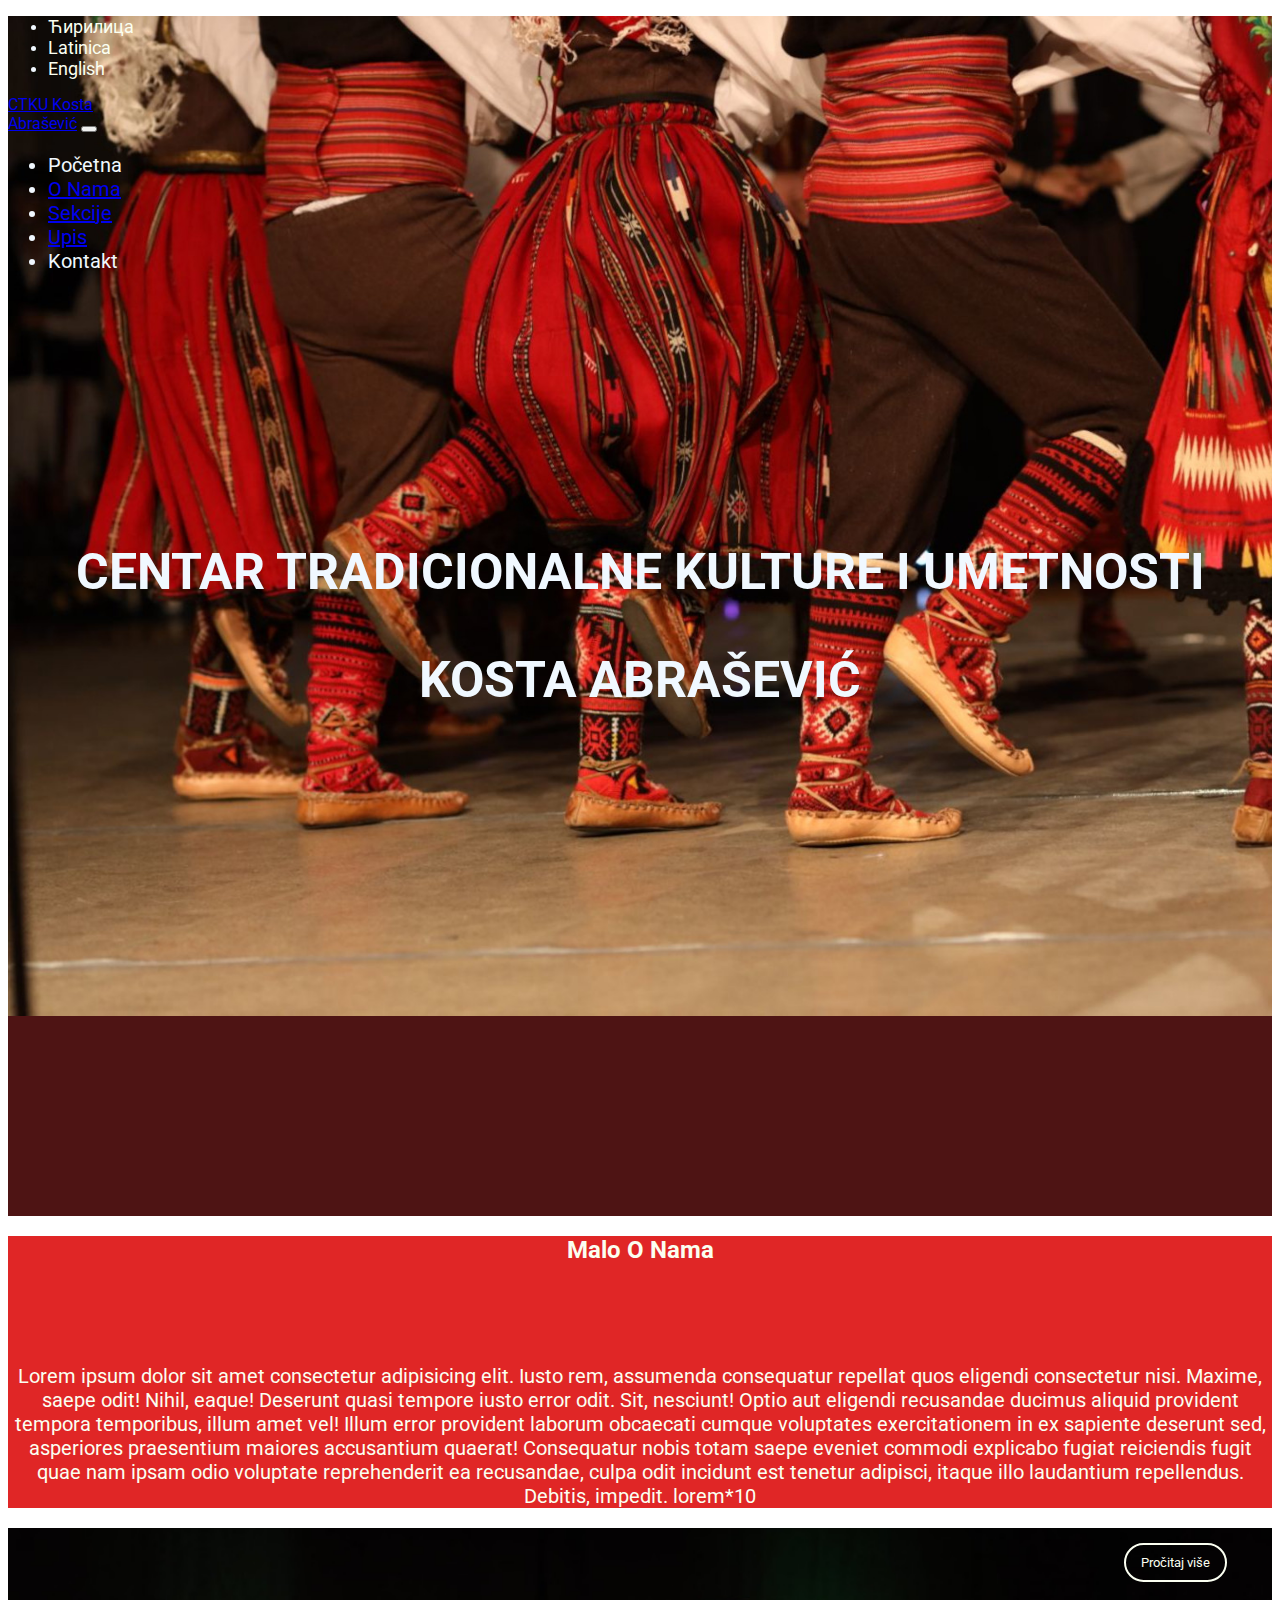
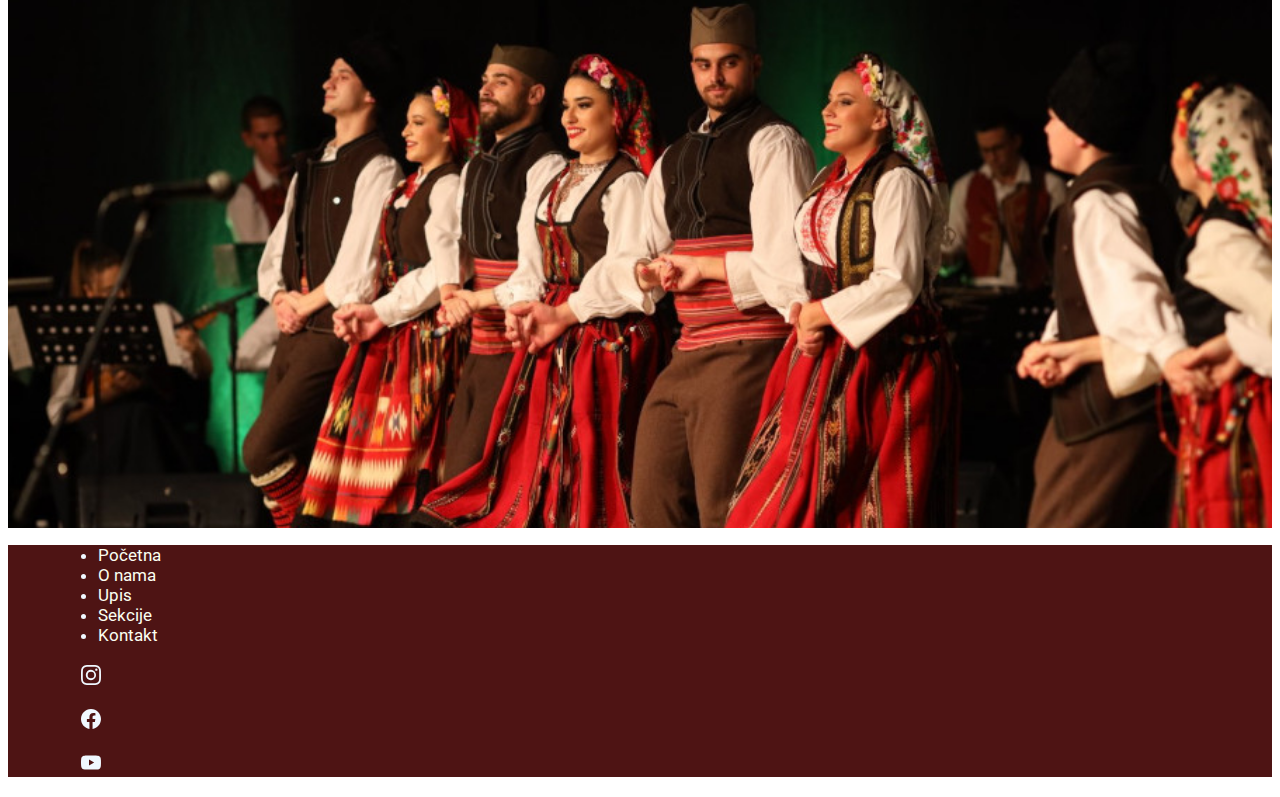
<file: Abrašević_sajt/index.html>
<!DOCTYPE html>
<html lang="en">
<head>
    <meta charset="UTF-8">
    <meta http-equiv="X-UA-Compatible" content="IE=edge">
    <meta name="viewport" content="width=device-width, initial-scale=1.0 user-scalable=0">
    <link href="https://cdn.jsdelivr.net/npm/bootstrap@5.1.3/dist/css/bootstrap.min.css" rel="stylesheet" integrity="sha384-1BmE4kWBq78iYhFldvKuhfTAU6auU8tT94WrHftjDbrCEXSU1oBoqyl2QvZ6jIW3" crossorigin="anonymous">
    <link rel="stylesheet" href="style.css">
    <link rel="preconnect" href="https://fonts.googleapis.com">
    <link rel="preconnect" href="https://fonts.gstatic.com" crossorigin>
    <link href="https://fonts.googleapis.com/css2?family=Roboto:wght@300;400;700&display=swap" rel="stylesheet">
    <title>CTKU Kosta Abrašević</title>
</head>
<body>

  
 
    
  <div class=" pocetak">
    
      <ul class="nav justify-content-end jezici ">
        <li class="nav-item ">
          <a class="nav-link active" aria-current="page" href="#">Ћирилица</a>
        </li>
        <li class="nav-item">
          <a class="nav-link" href="#">Latinica</a>
        </li>
        <li class="nav-item">
          <a class="nav-link" href="#">English</a>
        </li>
        
      </ul>
      
      <nav class="navbar sticky-top navbar-expand-md navbar-dark">
        <div class="container-fluid">
          <a class="navbar-brand" href="#">CTKU Kosta <br> Abrašević</a>
          <button class="navbar-toggler ham " type="button" data-bs-toggle="collapse" data-bs-target="#navbarNav" aria-controls="navbarNav" aria-expanded="false" aria-label="Toggle navigation">
            <span class="navbar-toggler-icon"></span>
          </button>
          <div class="collapse navbar-collapse justify-content-end" id="navbarNav">
             <ul class="navbar-nav justify-content-end lista">
              <li class="nav-item">
                <a class="nav-link active" aria-current="page" ref="index.html">Početna</a>
              </li>
            
              <li class="nav-item">
                <a class="nav-link" href="onama.html">O Nama</a>
              </li>
              <li class="nav-item dropdown pad">
                <a class="nav-link dropdown-toggle" href="#" id="navbarDropdownMenuLink" role="button" data-bs-toggle="dropdown" aria-expanded="false">
                  Sekcije
                </a>
                <ul class="dropdown-menu padajuci " aria-labelledby="navbarDropdownMenuLink">
                  <li><a class="dropdown-item stvar" href="folklor.html">Folklor</a></li>
                  <li><a class="dropdown-item stvar" href="orkestar.html">Narodni orkestar</a></li>
                  <li><a class="dropdown-item stvar" href="pevacka.html">Pevačka grupa</a></li>
                </ul>
              </li>
              <li class="nav-item">
                <a class="nav-link" href="#">Upis</a>
              </li>
              <li class="nav-item">
                <a class="nav-link ">Kontakt</a>
              </li>
             </ul>
          </div>
        </div>
      </nav>
    
  <section class="container tekstgl">
      <div class="row">
         
        <div><h3>
            Centar tradicionalne kulture i umetnosti
            <h3>Kosta Abrašević</h3>
          </h3>
             </div>
             
  </section >
  
   
</div> 
<div class="linija">

</div>
<div class="row">
    <div class="col-lg-6 col-sm-12 malonama">
        <h2>malo o nama</h2>
        <p>Lorem ipsum dolor sit amet consectetur adipisicing elit. Iusto rem, assumenda consequatur repellat quos eligendi consectetur nisi. Maxime, saepe odit! Nihil, eaque! Deserunt quasi tempore iusto error odit. Sit, nesciunt!
        Optio aut eligendi recusandae ducimus aliquid provident tempora temporibus, illum amet vel! Illum error provident laborum obcaecati cumque voluptates exercitationem in ex sapiente deserunt sed, asperiores praesentium maiores accusantium quaerat!
        Consequatur nobis totam saepe eveniet commodi explicabo fugiat reiciendis fugit quae nam ipsam odio voluptate reprehenderit ea recusandae, culpa odit incidunt est tenetur adipisci, itaque illo laudantium repellendus. Debitis, impedit. lorem*10 </p>
        <button class="dugmep"><a href="onama.html">Pročitaj više</a></button>
    </div>
    <div class="col-lg-6 col-sm-12 slikaonm"></div>
</div>
<footer>
    <div class="row donjanav">
       <div class="col-lg-6 col-sm-12">
        <ul class="nav futer">
          <li class="nav-item">
            <a class="nav-link active" aria-current="page" href="index.html">Početna</a>
          </li>
          <li class="nav-item">
            <a class="nav-link" href="onama.html">O nama</a>
          </li>
          <li class="nav-item">
            <a class="nav-link" href="#">Upis</a>
          </li>
          <li class="nav-item">
            <a class="nav-link ">Sekcije</a> 
          </li>
          <li class="nav-item">
            <a class="nav-link">Kontakt</a>
          </li>
        </ul>
        <div >
          <div class="row ikonice"><p class="col-1 "><svg xmlns="http://www.w3.org/2000/svg" width="20" height="20" fill="currentColor" class="bi bi-instagram" viewBox="0 0 16 16">
            <path d="M8 0C5.829 0 5.556.01 4.703.048 3.85.088 3.269.222 2.76.42a3.917 3.917 0 0 0-1.417.923A3.927 3.927 0 0 0 .42 2.76C.222 3.268.087 3.85.048 4.7.01 5.555 0 5.827 0 8.001c0 2.172.01 2.444.048 3.297.04.852.174 1.433.372 1.942.205.526.478.972.923 1.417.444.445.89.719 1.416.923.51.198 1.09.333 1.942.372C5.555 15.99 5.827 16 8 16s2.444-.01 3.298-.048c.851-.04 1.434-.174 1.943-.372a3.916 3.916 0 0 0 1.416-.923c.445-.445.718-.891.923-1.417.197-.509.332-1.09.372-1.942C15.99 10.445 16 10.173 16 8s-.01-2.445-.048-3.299c-.04-.851-.175-1.433-.372-1.941a3.926 3.926 0 0 0-.923-1.417A3.911 3.911 0 0 0 13.24.42c-.51-.198-1.092-.333-1.943-.372C10.443.01 10.172 0 7.998 0h.003zm-.717 1.442h.718c2.136 0 2.389.007 3.232.046.78.035 1.204.166 1.486.275.373.145.64.319.92.599.28.28.453.546.598.92.11.281.24.705.275 1.485.039.843.047 1.096.047 3.231s-.008 2.389-.047 3.232c-.035.78-.166 1.203-.275 1.485a2.47 2.47 0 0 1-.599.919c-.28.28-.546.453-.92.598-.28.11-.704.24-1.485.276-.843.038-1.096.047-3.232.047s-2.39-.009-3.233-.047c-.78-.036-1.203-.166-1.485-.276a2.478 2.478 0 0 1-.92-.598 2.48 2.48 0 0 1-.6-.92c-.109-.281-.24-.705-.275-1.485-.038-.843-.046-1.096-.046-3.233 0-2.136.008-2.388.046-3.231.036-.78.166-1.204.276-1.486.145-.373.319-.64.599-.92.28-.28.546-.453.92-.598.282-.11.705-.24 1.485-.276.738-.034 1.024-.044 2.515-.045v.002zm4.988 1.328a.96.96 0 1 0 0 1.92.96.96 0 0 0 0-1.92zm-4.27 1.122a4.109 4.109 0 1 0 0 8.217 4.109 4.109 0 0 0 0-8.217zm0 1.441a2.667 2.667 0 1 1 0 5.334 2.667 2.667 0 0 1 0-5.334z"/>
          </svg></p><p class="col-1 "><svg xmlns="http://www.w3.org/2000/svg" width="20" height="20" fill="currentColor" class="bi bi-facebook" viewBox="0 0 16 16">
            <path d="M16 8.049c0-4.446-3.582-8.05-8-8.05C3.58 0-.002 3.603-.002 8.05c0 4.017 2.926 7.347 6.75 7.951v-5.625h-2.03V8.05H6.75V6.275c0-2.017 1.195-3.131 3.022-3.131.876 0 1.791.157 1.791.157v1.98h-1.009c-.993 0-1.303.621-1.303 1.258v1.51h2.218l-.354 2.326H9.25V16c3.824-.604 6.75-3.934 6.75-7.951z"/>
          </svg></p><p class="col-1 "><svg xmlns="http://www.w3.org/2000/svg" width="20" height="20" fill="currentColor" class="bi bi-youtube" viewBox="0 0 16 16">
            <path d="M8.051 1.999h.089c.822.003 4.987.033 6.11.335a2.01 2.01 0 0 1 1.415 1.42c.101.38.172.883.22 1.402l.01.104.022.26.008.104c.065.914.073 1.77.074 1.957v.075c-.001.194-.01 1.108-.082 2.06l-.008.105-.009.104c-.05.572-.124 1.14-.235 1.558a2.007 2.007 0 0 1-1.415 1.42c-1.16.312-5.569.334-6.18.335h-.142c-.309 0-1.587-.006-2.927-.052l-.17-.006-.087-.004-.171-.007-.171-.007c-1.11-.049-2.167-.128-2.654-.26a2.007 2.007 0 0 1-1.415-1.419c-.111-.417-.185-.986-.235-1.558L.09 9.82l-.008-.104A31.4 31.4 0 0 1 0 7.68v-.123c.002-.215.01-.958.064-1.778l.007-.103.003-.052.008-.104.022-.26.01-.104c.048-.519.119-1.023.22-1.402a2.007 2.007 0 0 1 1.415-1.42c.487-.13 1.544-.21 2.654-.26l.17-.007.172-.006.086-.003.171-.007A99.788 99.788 0 0 1 7.858 2h.193zM6.4 5.209v4.818l4.157-2.408L6.4 5.209z"/>
          </svg></p></div>
        </div>
        </div>
      
         
         
     </div>
    
</footer>
<script src="https://cdn.jsdelivr.net/npm/bootstrap@5.1.3/dist/js/bootstrap.bundle.min.js" integrity="sha384-ka7Sk0Gln4gmtz2MlQnikT1wXgYsOg+OMhuP+IlRH9sENBO0LRn5q+8nbTov4+1p" crossorigin="anonymous"></script>
</body>
</html>
</file>
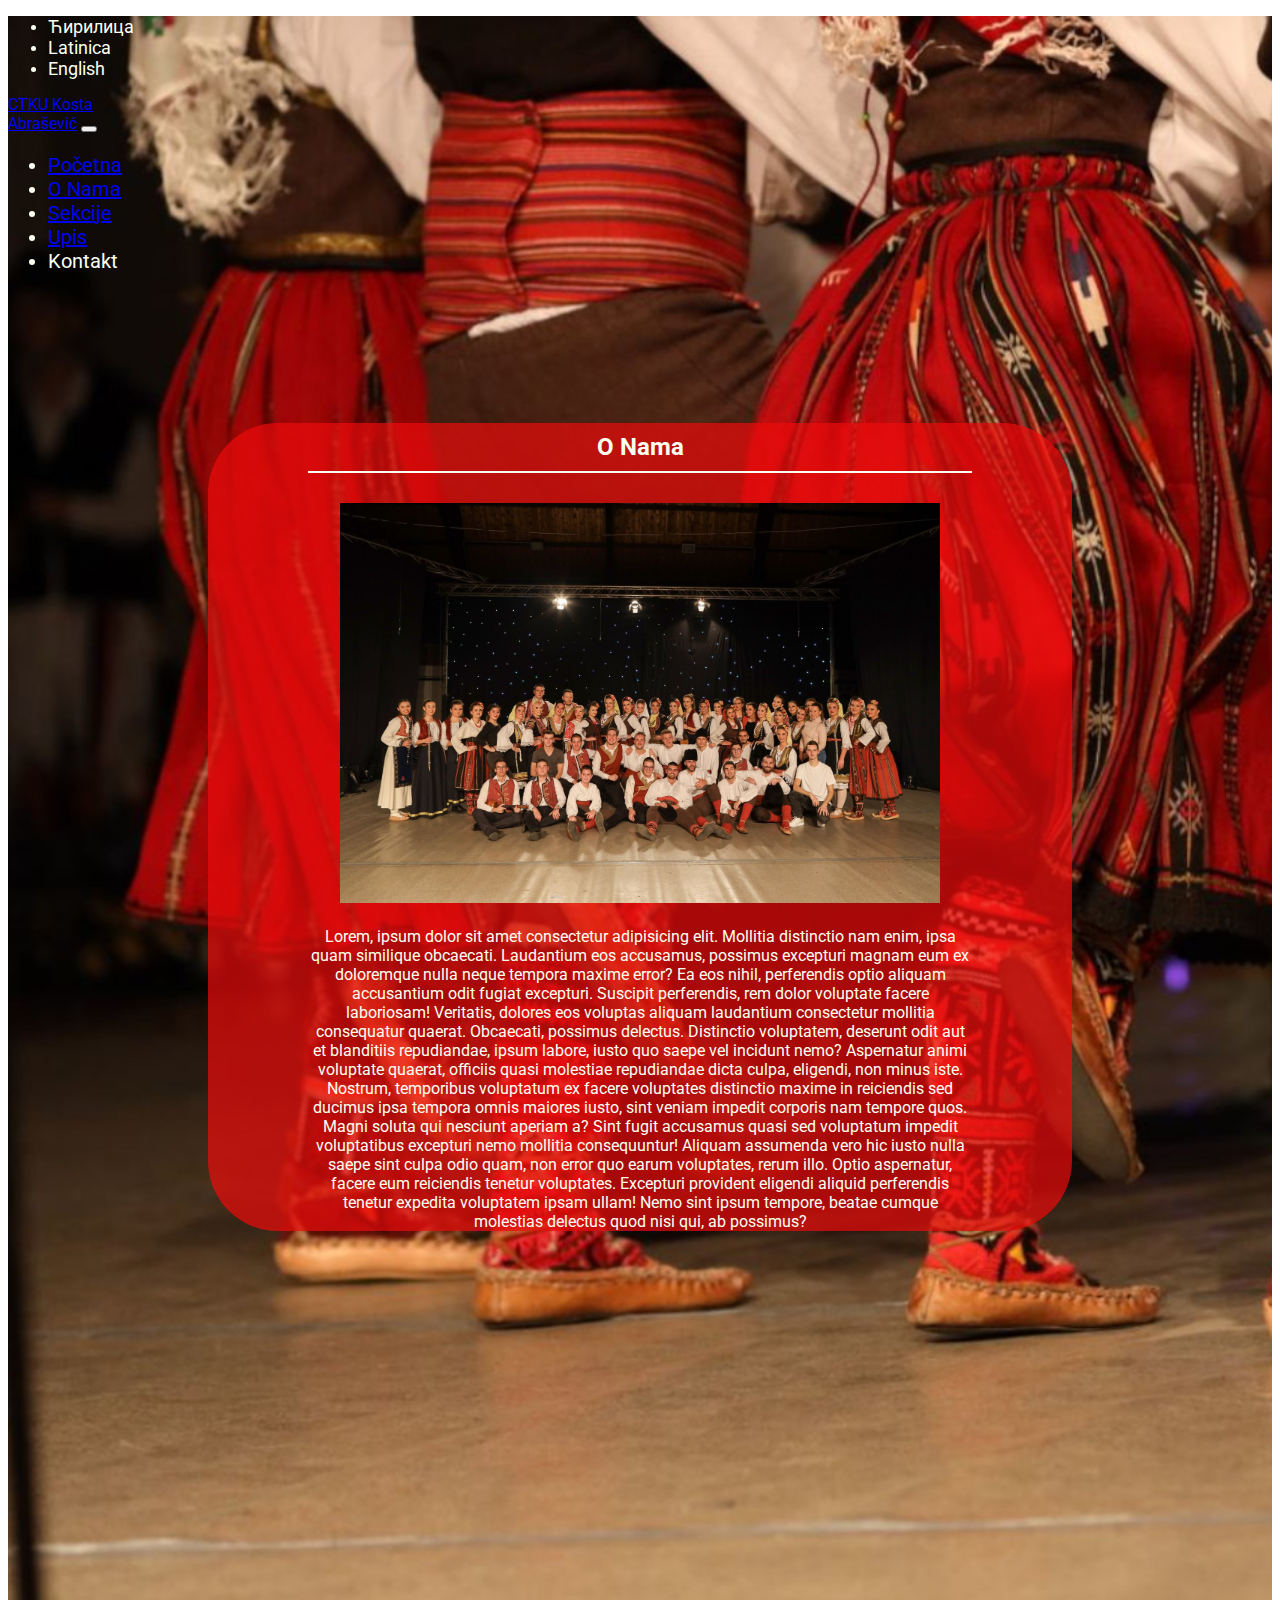
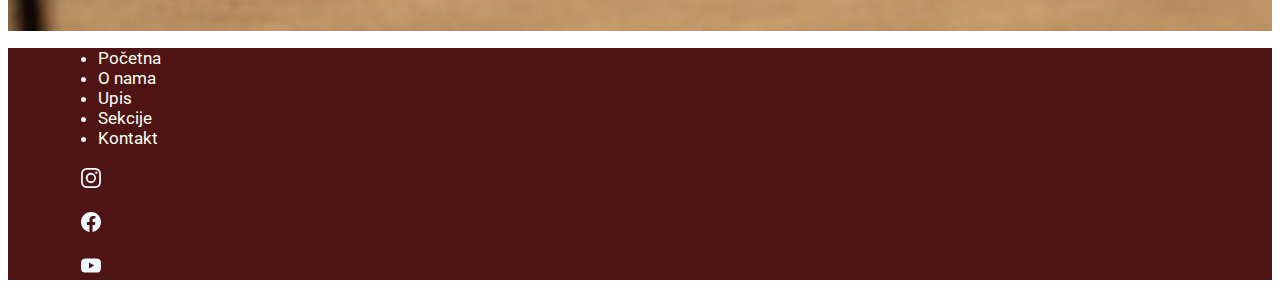
<file: Abrašević_sajt/folklor.html>
<!DOCTYPE html>
<html lang="en">
<head>
    <meta charset="UTF-8">
    <meta http-equiv="X-UA-Compatible" content="IE=edge">
    <meta name="viewport" content="width=device-width, initial-scale=1.0">
    <link rel="preconnect" href="https://fonts.googleapis.com">
<link rel="preconnect" href="https://fonts.gstatic.com" crossorigin>
<link href="https://fonts.googleapis.com/css2?family=Roboto:wght@300;400;700&display=swap" rel="stylesheet">
    <link href="https://cdn.jsdelivr.net/npm/bootstrap@5.1.3/dist/css/bootstrap.min.css" rel="stylesheet" integrity="sha384-1BmE4kWBq78iYhFldvKuhfTAU6auU8tT94WrHftjDbrCEXSU1oBoqyl2QvZ6jIW3" crossorigin="anonymous">
    <link rel="stylesheet" href="style.css">
    <title>CTKU Kosta Abrašević/O Nama</title>
</head>
<body>
    <div class="onama" >
    
        <ul class="nav justify-content-end jezici ">
          <li class="nav-item ">
            <a class="nav-link active" aria-current="page" href="#">Ћирилица</a>
          </li>
          <li class="nav-item">
            <a class="nav-link" href="#">Latinica</a>
          </li>
          <li class="nav-item">
            <a class="nav-link" href="#">English</a>
          </li>
          
        </ul>
        
        <nav class="navbar sticky-top navbar-expand-md navbar-dark">
          <div class="container-fluid">
            <a class="navbar-brand" href="#">CTKU Kosta <br> Abrašević</a>
            <button class="navbar-toggler" type="button" data-bs-toggle="collapse" data-bs-target="#navbarNav" aria-controls="navbarNav" aria-expanded="false" aria-label="Toggle navigation">
              <span class="navbar-toggler-icon"></span>
            </button>
            <div class="collapse navbar-collapse justify-content-end" id="navbarNav">
               <ul class="navbar-nav  lista">
                <li class="nav-item">
                  <a class="nav-link active" aria-current="page" href="index.html">Početna</a>
                </li>
              
                <li class="nav-item">
                  <a class="nav-link" href="onama.html">O Nama</a>
                </li>
                <li class="nav-item dropdown pad">
                  <a class="nav-link dropdown-toggle" href="#" id="navbarDropdownMenuLink" role="button" data-bs-toggle="dropdown" aria-expanded="false">
                    Sekcije
                  </a>
                  <ul class="dropdown-menu padajuci " aria-labelledby="navbarDropdownMenuLink">
                    <li><a class="dropdown-item stvar" href="folklor.html">Folklor</a></li>
                    <li><a class="dropdown-item stvar" href="orkestar.html">Narodni orkestar</a></li>
                    <li><a class="dropdown-item stvar" href="pevacka.html">Pevačka grupa</a></li>
                  </ul>
                </li>
                <li class="nav-item">
                  <a class="nav-link" href="#">Upis</a>
                </li>
                <li class="nav-item">
                  <a class="nav-link ">Kontakt</a>
                </li>
               </ul>
            </div>
          </div>
        </nav>
   
   <div class="deonama">
    
     <h2>O Nama</h2>
     
    
      
        
        <img class="slika" src="slike/MI.jpg" alt=""> 
      
      <p>Lorem, ipsum dolor sit amet consectetur adipisicing elit. Mollitia distinctio nam enim, ipsa quam similique obcaecati. Laudantium eos accusamus, possimus excepturi magnam eum ex doloremque nulla neque tempora maxime error?
      Ea eos nihil, perferendis optio aliquam accusantium odit fugiat excepturi. Suscipit perferendis, rem dolor voluptate facere laboriosam! Veritatis, dolores eos voluptas aliquam laudantium consectetur mollitia consequatur quaerat. Obcaecati, possimus delectus.
      Distinctio voluptatem, deserunt odit aut et blanditiis repudiandae, ipsum labore, iusto quo saepe vel incidunt nemo? Aspernatur animi voluptate quaerat, officiis quasi molestiae repudiandae dicta culpa, eligendi, non minus iste.
      Nostrum, temporibus voluptatum ex facere voluptates distinctio maxime in reiciendis sed ducimus ipsa tempora omnis maiores iusto, sint veniam impedit corporis nam tempore quos. Magni soluta qui nesciunt aperiam a?
      Sint fugit accusamus quasi sed voluptatum impedit voluptatibus excepturi nemo mollitia consequuntur! Aliquam assumenda vero hic iusto nulla saepe sint culpa odio quam, non error quo earum voluptates, rerum illo.
      Optio aspernatur, facere eum reiciendis tenetur voluptates. Excepturi provident eligendi aliquid perferendis tenetur expedita voluptatem ipsam ullam! Nemo sint ipsum tempore, beatae cumque molestias delectus quod nisi qui, ab possimus?</p>



   </div>

        </div>
    
    
    
    
        
   
    
    
    
    
    
    
    
    
    
    
    
    
    
    
    
    
    
    
    
    
    
    
    
    
    
    
    
    
    
    
    
    
    
    
    
    
    
    
    
    
    
    
    
    
    
    <footer>
        <div class="row donjanav">
           <div class="col-lg-6 col-sm-12">
            <ul class="nav futer">
              <li class="nav-item">
                <a class="nav-link active" aria-current="page" href="#">Početna</a>
              </li>
              <li class="nav-item">
                <a class="nav-link" href="#">O nama</a>
              </li>
              <li class="nav-item">
                <a class="nav-link" href="#">Upis</a>
              </li>
              <li class="nav-item">
                <a class="nav-link ">Sekcije</a> 
              </li>
              <li class="nav-item">
                <a class="nav-link">Kontakt</a>
              </li>
            </ul>
            <div >
              <div class="row ikonice"><p class="col-1"><svg xmlns="http://www.w3.org/2000/svg" width="20" height="20" fill="currentColor" class="bi bi-instagram" viewBox="0 0 16 16">
                <path d="M8 0C5.829 0 5.556.01 4.703.048 3.85.088 3.269.222 2.76.42a3.917 3.917 0 0 0-1.417.923A3.927 3.927 0 0 0 .42 2.76C.222 3.268.087 3.85.048 4.7.01 5.555 0 5.827 0 8.001c0 2.172.01 2.444.048 3.297.04.852.174 1.433.372 1.942.205.526.478.972.923 1.417.444.445.89.719 1.416.923.51.198 1.09.333 1.942.372C5.555 15.99 5.827 16 8 16s2.444-.01 3.298-.048c.851-.04 1.434-.174 1.943-.372a3.916 3.916 0 0 0 1.416-.923c.445-.445.718-.891.923-1.417.197-.509.332-1.09.372-1.942C15.99 10.445 16 10.173 16 8s-.01-2.445-.048-3.299c-.04-.851-.175-1.433-.372-1.941a3.926 3.926 0 0 0-.923-1.417A3.911 3.911 0 0 0 13.24.42c-.51-.198-1.092-.333-1.943-.372C10.443.01 10.172 0 7.998 0h.003zm-.717 1.442h.718c2.136 0 2.389.007 3.232.046.78.035 1.204.166 1.486.275.373.145.64.319.92.599.28.28.453.546.598.92.11.281.24.705.275 1.485.039.843.047 1.096.047 3.231s-.008 2.389-.047 3.232c-.035.78-.166 1.203-.275 1.485a2.47 2.47 0 0 1-.599.919c-.28.28-.546.453-.92.598-.28.11-.704.24-1.485.276-.843.038-1.096.047-3.232.047s-2.39-.009-3.233-.047c-.78-.036-1.203-.166-1.485-.276a2.478 2.478 0 0 1-.92-.598 2.48 2.48 0 0 1-.6-.92c-.109-.281-.24-.705-.275-1.485-.038-.843-.046-1.096-.046-3.233 0-2.136.008-2.388.046-3.231.036-.78.166-1.204.276-1.486.145-.373.319-.64.599-.92.28-.28.546-.453.92-.598.282-.11.705-.24 1.485-.276.738-.034 1.024-.044 2.515-.045v.002zm4.988 1.328a.96.96 0 1 0 0 1.92.96.96 0 0 0 0-1.92zm-4.27 1.122a4.109 4.109 0 1 0 0 8.217 4.109 4.109 0 0 0 0-8.217zm0 1.441a2.667 2.667 0 1 1 0 5.334 2.667 2.667 0 0 1 0-5.334z"/>
              </svg></p><p class="col-1"><svg xmlns="http://www.w3.org/2000/svg" width="20" height="20" fill="currentColor" class="bi bi-facebook" viewBox="0 0 16 16">
                <path d="M16 8.049c0-4.446-3.582-8.05-8-8.05C3.58 0-.002 3.603-.002 8.05c0 4.017 2.926 7.347 6.75 7.951v-5.625h-2.03V8.05H6.75V6.275c0-2.017 1.195-3.131 3.022-3.131.876 0 1.791.157 1.791.157v1.98h-1.009c-.993 0-1.303.621-1.303 1.258v1.51h2.218l-.354 2.326H9.25V16c3.824-.604 6.75-3.934 6.75-7.951z"/>
              </svg></p><p class="col-1"><svg xmlns="http://www.w3.org/2000/svg" width="20" height="20" fill="currentColor" class="bi bi-youtube" viewBox="0 0 16 16">
                <path d="M8.051 1.999h.089c.822.003 4.987.033 6.11.335a2.01 2.01 0 0 1 1.415 1.42c.101.38.172.883.22 1.402l.01.104.022.26.008.104c.065.914.073 1.77.074 1.957v.075c-.001.194-.01 1.108-.082 2.06l-.008.105-.009.104c-.05.572-.124 1.14-.235 1.558a2.007 2.007 0 0 1-1.415 1.42c-1.16.312-5.569.334-6.18.335h-.142c-.309 0-1.587-.006-2.927-.052l-.17-.006-.087-.004-.171-.007-.171-.007c-1.11-.049-2.167-.128-2.654-.26a2.007 2.007 0 0 1-1.415-1.419c-.111-.417-.185-.986-.235-1.558L.09 9.82l-.008-.104A31.4 31.4 0 0 1 0 7.68v-.123c.002-.215.01-.958.064-1.778l.007-.103.003-.052.008-.104.022-.26.01-.104c.048-.519.119-1.023.22-1.402a2.007 2.007 0 0 1 1.415-1.42c.487-.13 1.544-.21 2.654-.26l.17-.007.172-.006.086-.003.171-.007A99.788 99.788 0 0 1 7.858 2h.193zM6.4 5.209v4.818l4.157-2.408L6.4 5.209z"/>
              </svg></p></div>
            </div>
            </div>
          
             
             
         </div>
        
    </footer>
    <script src="https://cdn.jsdelivr.net/npm/bootstrap@5.1.3/dist/js/bootstrap.bundle.min.js" integrity="sha384-ka7Sk0Gln4gmtz2MlQnikT1wXgYsOg+OMhuP+IlRH9sENBO0LRn5q+8nbTov4+1p" crossorigin="anonymous"></script>

</body>
</html>
</file>
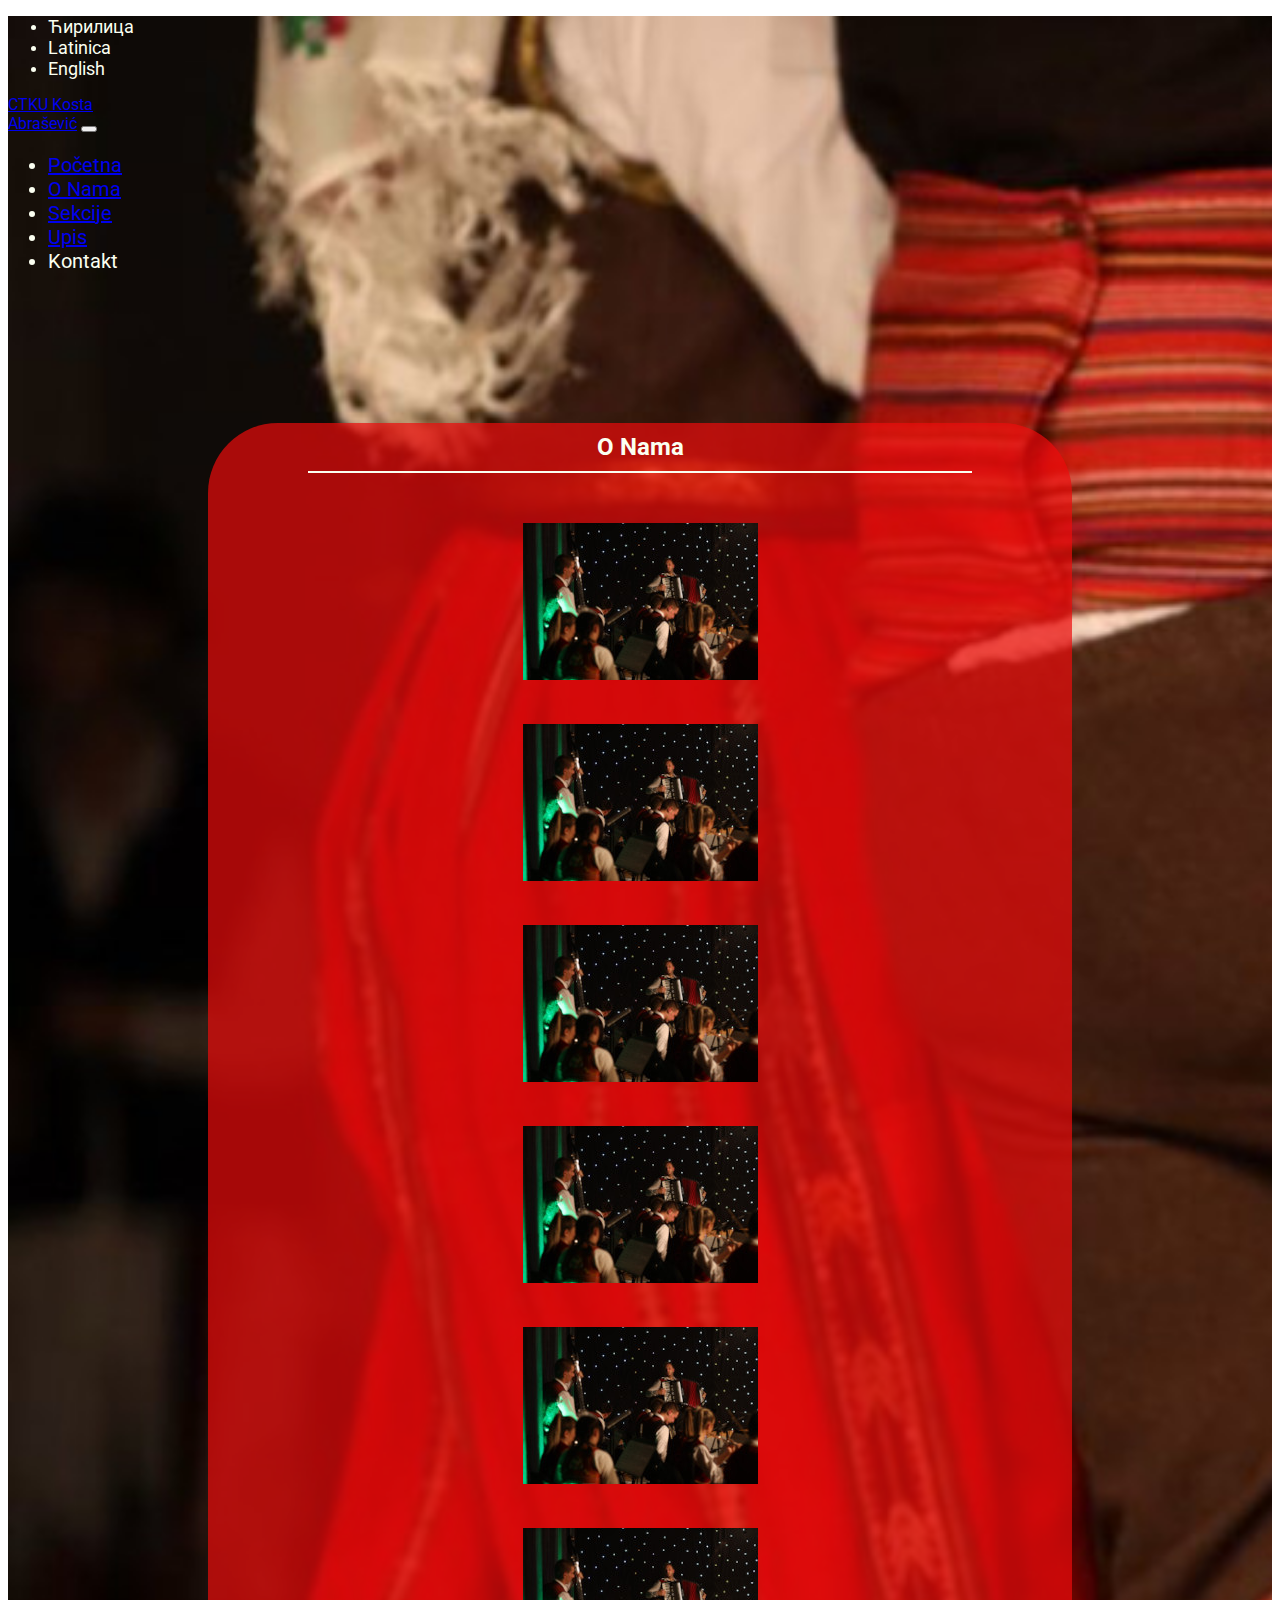
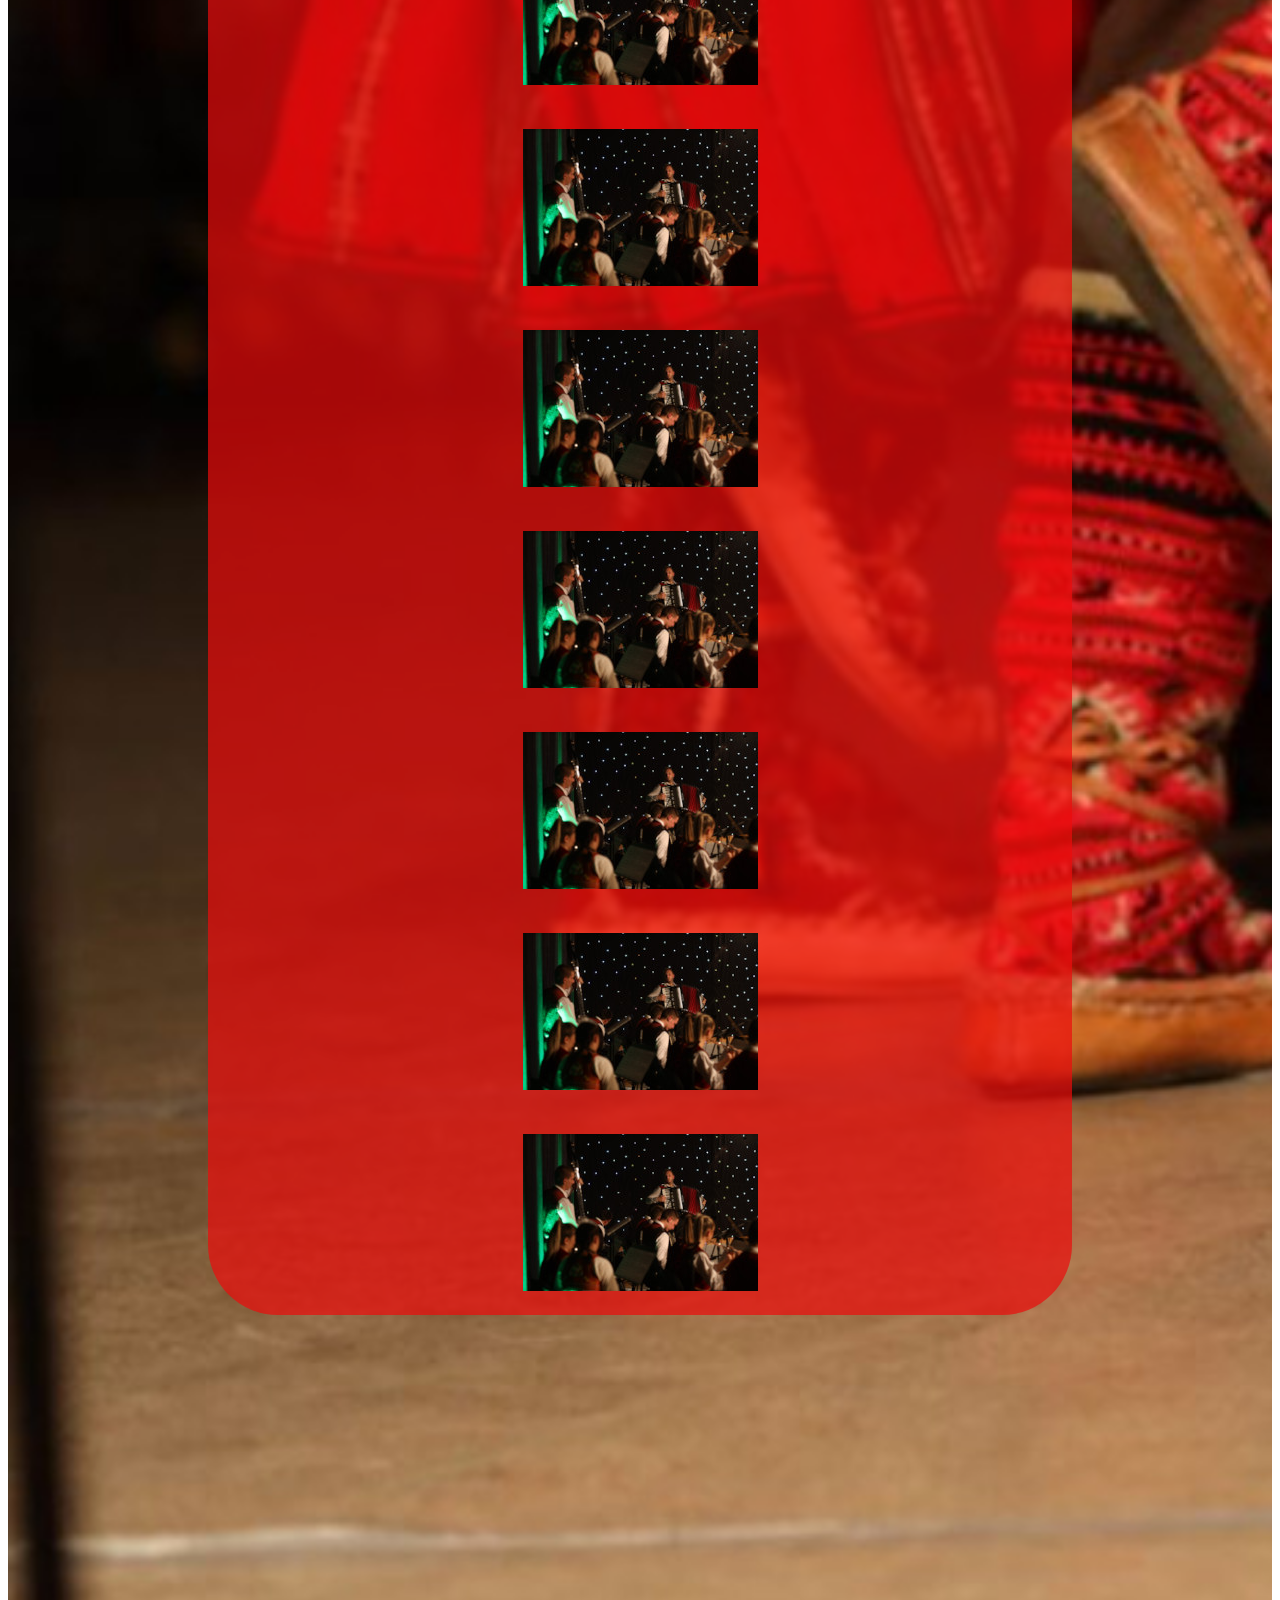
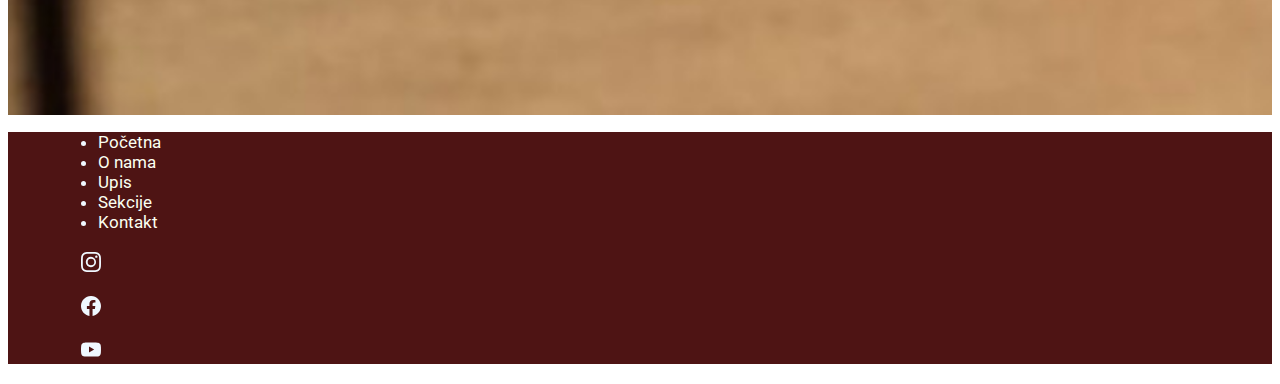
<file: Abrašević_sajt/galerija.html>
<!DOCTYPE html>
<html lang="en">
<head>
    <meta charset="UTF-8">
    <meta http-equiv="X-UA-Compatible" content="IE=edge">
    <meta name="viewport" content="width=device-width, initial-scale=1.0">
    <link rel="preconnect" href="https://fonts.googleapis.com">
<link rel="preconnect" href="https://fonts.gstatic.com" crossorigin>
<link href="https://fonts.googleapis.com/css2?family=Roboto:wght@300;400;700&display=swap" rel="stylesheet">
    <link href="https://cdn.jsdelivr.net/npm/bootstrap@5.1.3/dist/css/bootstrap.min.css" rel="stylesheet" integrity="sha384-1BmE4kWBq78iYhFldvKuhfTAU6auU8tT94WrHftjDbrCEXSU1oBoqyl2QvZ6jIW3" crossorigin="anonymous">
    <link rel="stylesheet" href="style.css">
    <title>CTKU Kosta Abrašević/Galerija</title>
</head>
<body>
    <div class="onama" >
    
        <ul class="nav justify-content-end jezici ">
          <li class="nav-item ">
            <a class="nav-link active" aria-current="page" href="#">Ћирилица</a>
          </li>
          <li class="nav-item">
            <a class="nav-link" href="#">Latinica</a>
          </li>
          <li class="nav-item">
            <a class="nav-link" href="#">English</a>
          </li>
          
        </ul>
        
        <nav class="navbar sticky-top navbar-expand-md navbar-dark">
          <div class="container-fluid">
            <a class="navbar-brand" href="#">CTKU Kosta <br> Abrašević</a>
            <button class="navbar-toggler" type="button" data-bs-toggle="collapse" data-bs-target="#navbarNav" aria-controls="navbarNav" aria-expanded="false" aria-label="Toggle navigation">
              <span class="navbar-toggler-icon"></span>
            </button>
            <div class="collapse navbar-collapse justify-content-end" id="navbarNav">
               <ul class="navbar-nav justify-content-end lista">
                <li class="nav-item">
                  <a class="nav-link active" aria-current="page" href="index.html">Početna</a>
                </li>
              
                <li class="nav-item">
                  <a class="nav-link" href="onama.html">O Nama</a>
                </li>
                <li class="nav-item dropdown pad">
                  <a class="nav-link dropdown-toggle pada " href="#" id="navbarDropdownMenuLink" role="button" data-bs-toggle="dropdown" aria-expanded="false">
                    Sekcije
                  </a>
                  <ul class="dropdown-menu padajuci " aria-labelledby="navbarDropdownMenuLink">
                    <li><a class="dropdown-item stvar" href="folklor.html">Folklor</a></li>
                    <li><a class="dropdown-item stvar" href="orkestar.html">Narodni orkestar</a></li>
                    <li><a class="dropdown-item stvar" href="pevacka.html">Pevačka grupa</a></li>
                  </ul>
                </li>
                <li class="nav-item">
                  <a class="nav-link" href="#">Upis</a>
                </li>
                <li class="nav-item">
                  <a class="nav-link ">Kontakt</a>
                </li>
               </ul>
            </div>
          </div>
        </nav>
   
   <div class="deonama">
    
     <h2>O Nama</h2>
     <div class="row">
         <div class="col-lg-3 col-sm-6"><img src="slike/zagaleriju.jpg" alt="" class="slike"></div>
         <div class="col-lg-3 col-sm-6"><img src="slike/zagaleriju.jpg" alt="" class="slike"></div>
         <div class="col-lg-3 col-sm-6"><img src="slike/zagaleriju.jpg" alt="" class="slike"></div>
         <div class="col-lg-3 col-sm-6"><img src="slike/zagaleriju.jpg" alt="" class="slike"></div>
     </div>
    
     <div class="row">
      <div class="col-lg-3 col-sm-6"><img src="slike/zagaleriju.jpg" alt="" class="slike"></div>
      <div class="col-lg-3 col-sm-6"><img src="slike/zagaleriju.jpg" alt="" class="slike"></div>
      <div class="col-lg-3 col-sm-6"><img src="slike/zagaleriju.jpg" alt="" class="slike"></div>
      <div class="col-lg-3 col-sm-6"><img src="slike/zagaleriju.jpg" alt="" class="slike"></div>
  </div>
  <div class="row">
    <div class="col-lg-3 col-sm-6"><img src="slike/zagaleriju.jpg" alt="" class="slike"></div>
    <div class="col-lg-3 col-sm-6"><img src="slike/zagaleriju.jpg" alt="" class="slike"></div>
    <div class="col-lg-3 col-sm-6"><img src="slike/zagaleriju.jpg" alt="" class="slike"></div>
    <div class="col-lg-3 col-sm-6"><img src="slike/zagaleriju.jpg" alt="" class="slike"></div>
</div>
   
   </div>

        </div>
    
    
    
    
        
   
    
    
    
    
    
    
    
    
    
    
    
    
    
    
    
    
    
    
    
    
    
    
    
    
    
    
    
    
    
    
    
    
    
    
    
    
    
    
    
    
    
    
    
    
    
    <footer>
        <div class="row donjanav">
           <div class="col-lg-6 col-sm-12">
            <ul class="nav futer">
              <li class="nav-item">
                <a class="nav-link active" aria-current="page" href="#">Početna</a>
              </li>
              <li class="nav-item">
                <a class="nav-link" href="#">O nama</a>
              </li>
              <li class="nav-item">
                <a class="nav-link" href="#">Upis</a>
              </li>
              <li class="nav-item">
                <a class="nav-link ">Sekcije</a> 
              </li>
              <li class="nav-item">
                <a class="nav-link">Kontakt</a>
              </li>
            </ul>
            <div >
              <div class="row ikonice"><p class="col-1"><svg xmlns="http://www.w3.org/2000/svg" width="20" height="20" fill="currentColor" class="bi bi-instagram" viewBox="0 0 16 16">
                <path d="M8 0C5.829 0 5.556.01 4.703.048 3.85.088 3.269.222 2.76.42a3.917 3.917 0 0 0-1.417.923A3.927 3.927 0 0 0 .42 2.76C.222 3.268.087 3.85.048 4.7.01 5.555 0 5.827 0 8.001c0 2.172.01 2.444.048 3.297.04.852.174 1.433.372 1.942.205.526.478.972.923 1.417.444.445.89.719 1.416.923.51.198 1.09.333 1.942.372C5.555 15.99 5.827 16 8 16s2.444-.01 3.298-.048c.851-.04 1.434-.174 1.943-.372a3.916 3.916 0 0 0 1.416-.923c.445-.445.718-.891.923-1.417.197-.509.332-1.09.372-1.942C15.99 10.445 16 10.173 16 8s-.01-2.445-.048-3.299c-.04-.851-.175-1.433-.372-1.941a3.926 3.926 0 0 0-.923-1.417A3.911 3.911 0 0 0 13.24.42c-.51-.198-1.092-.333-1.943-.372C10.443.01 10.172 0 7.998 0h.003zm-.717 1.442h.718c2.136 0 2.389.007 3.232.046.78.035 1.204.166 1.486.275.373.145.64.319.92.599.28.28.453.546.598.92.11.281.24.705.275 1.485.039.843.047 1.096.047 3.231s-.008 2.389-.047 3.232c-.035.78-.166 1.203-.275 1.485a2.47 2.47 0 0 1-.599.919c-.28.28-.546.453-.92.598-.28.11-.704.24-1.485.276-.843.038-1.096.047-3.232.047s-2.39-.009-3.233-.047c-.78-.036-1.203-.166-1.485-.276a2.478 2.478 0 0 1-.92-.598 2.48 2.48 0 0 1-.6-.92c-.109-.281-.24-.705-.275-1.485-.038-.843-.046-1.096-.046-3.233 0-2.136.008-2.388.046-3.231.036-.78.166-1.204.276-1.486.145-.373.319-.64.599-.92.28-.28.546-.453.92-.598.282-.11.705-.24 1.485-.276.738-.034 1.024-.044 2.515-.045v.002zm4.988 1.328a.96.96 0 1 0 0 1.92.96.96 0 0 0 0-1.92zm-4.27 1.122a4.109 4.109 0 1 0 0 8.217 4.109 4.109 0 0 0 0-8.217zm0 1.441a2.667 2.667 0 1 1 0 5.334 2.667 2.667 0 0 1 0-5.334z"/>
              </svg></p><p class="col-1"><svg xmlns="http://www.w3.org/2000/svg" width="20" height="20" fill="currentColor" class="bi bi-facebook" viewBox="0 0 16 16">
                <path d="M16 8.049c0-4.446-3.582-8.05-8-8.05C3.58 0-.002 3.603-.002 8.05c0 4.017 2.926 7.347 6.75 7.951v-5.625h-2.03V8.05H6.75V6.275c0-2.017 1.195-3.131 3.022-3.131.876 0 1.791.157 1.791.157v1.98h-1.009c-.993 0-1.303.621-1.303 1.258v1.51h2.218l-.354 2.326H9.25V16c3.824-.604 6.75-3.934 6.75-7.951z"/>
              </svg></p><p class="col-1"><svg xmlns="http://www.w3.org/2000/svg" width="20" height="20" fill="currentColor" class="bi bi-youtube" viewBox="0 0 16 16">
                <path d="M8.051 1.999h.089c.822.003 4.987.033 6.11.335a2.01 2.01 0 0 1 1.415 1.42c.101.38.172.883.22 1.402l.01.104.022.26.008.104c.065.914.073 1.77.074 1.957v.075c-.001.194-.01 1.108-.082 2.06l-.008.105-.009.104c-.05.572-.124 1.14-.235 1.558a2.007 2.007 0 0 1-1.415 1.42c-1.16.312-5.569.334-6.18.335h-.142c-.309 0-1.587-.006-2.927-.052l-.17-.006-.087-.004-.171-.007-.171-.007c-1.11-.049-2.167-.128-2.654-.26a2.007 2.007 0 0 1-1.415-1.419c-.111-.417-.185-.986-.235-1.558L.09 9.82l-.008-.104A31.4 31.4 0 0 1 0 7.68v-.123c.002-.215.01-.958.064-1.778l.007-.103.003-.052.008-.104.022-.26.01-.104c.048-.519.119-1.023.22-1.402a2.007 2.007 0 0 1 1.415-1.42c.487-.13 1.544-.21 2.654-.26l.17-.007.172-.006.086-.003.171-.007A99.788 99.788 0 0 1 7.858 2h.193zM6.4 5.209v4.818l4.157-2.408L6.4 5.209z"/>
              </svg></p></div>
            </div>
            </div>
          
             
             
         </div>
        
    </footer>
    <script src="https://cdn.jsdelivr.net/npm/bootstrap@5.1.3/dist/js/bootstrap.bundle.min.js" integrity="sha384-ka7Sk0Gln4gmtz2MlQnikT1wXgYsOg+OMhuP+IlRH9sENBO0LRn5q+8nbTov4+1p" crossorigin="anonymous"></script>

</body>
</file>
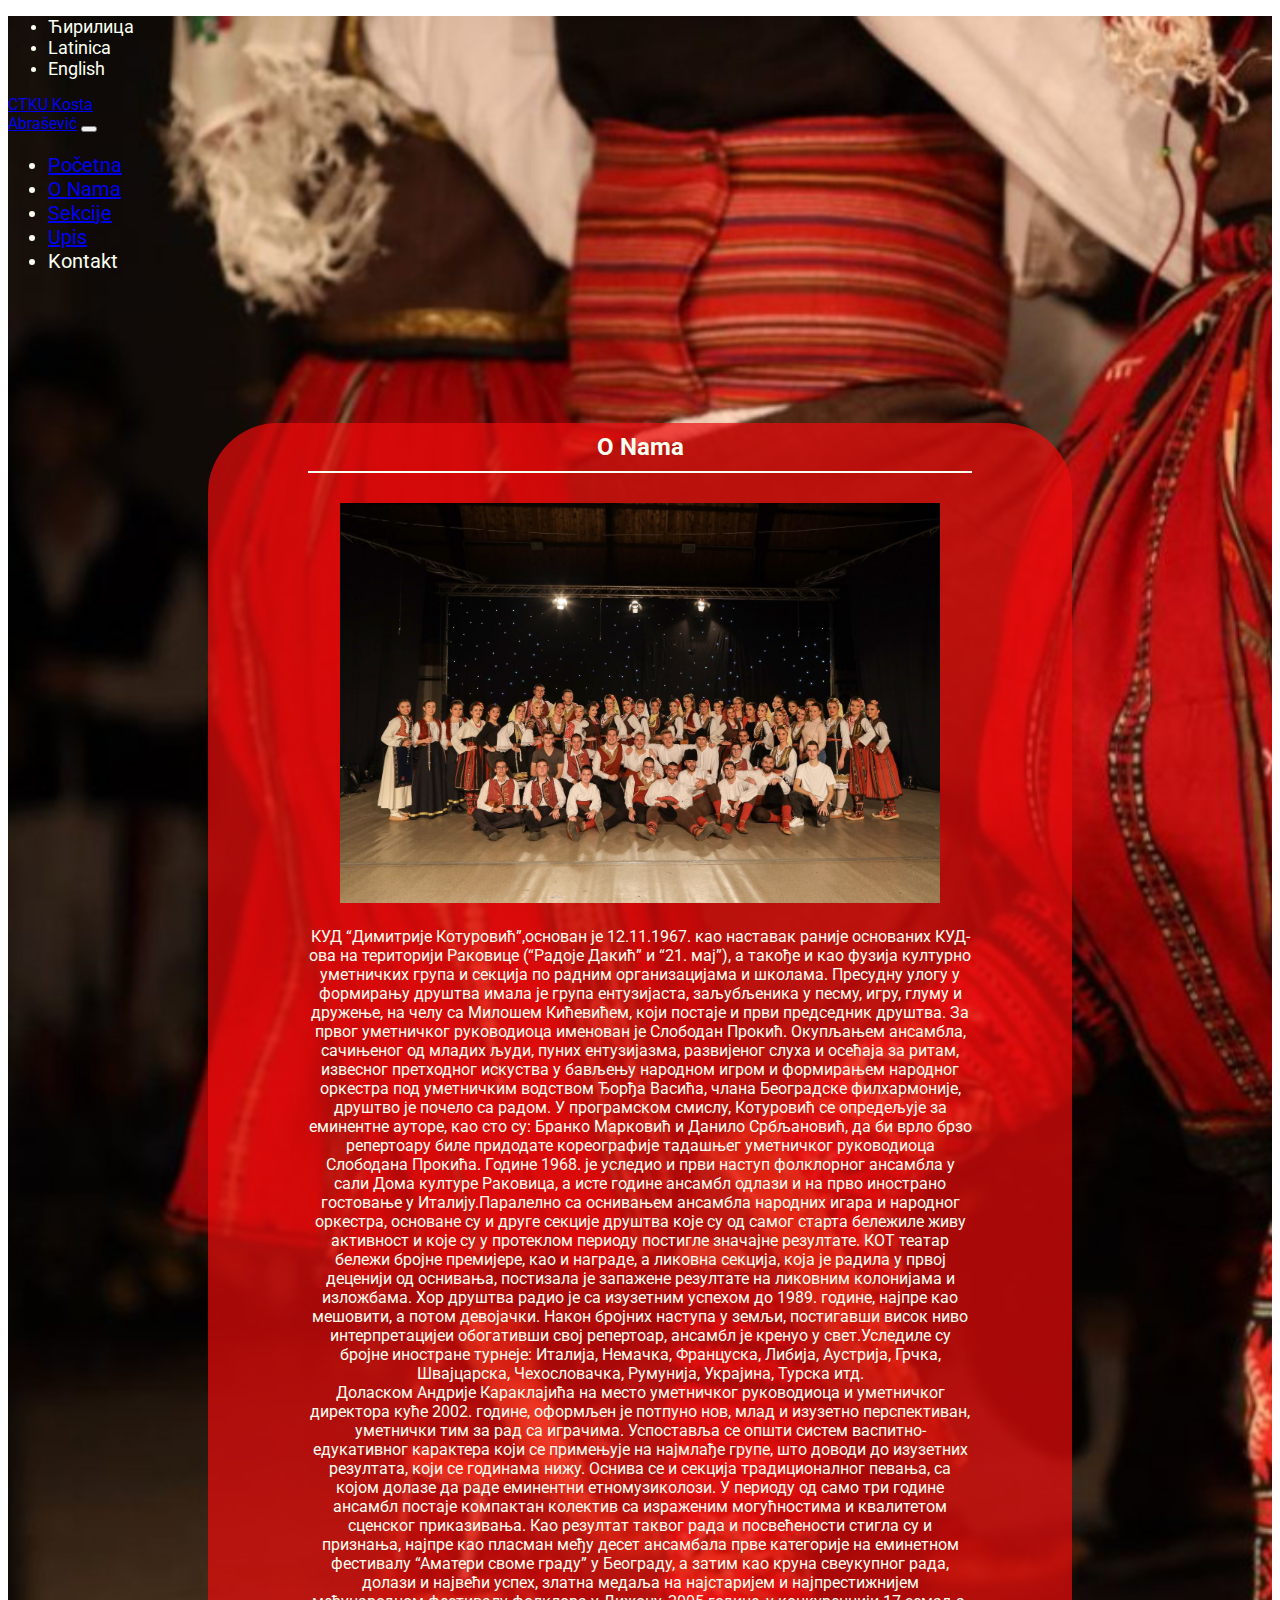
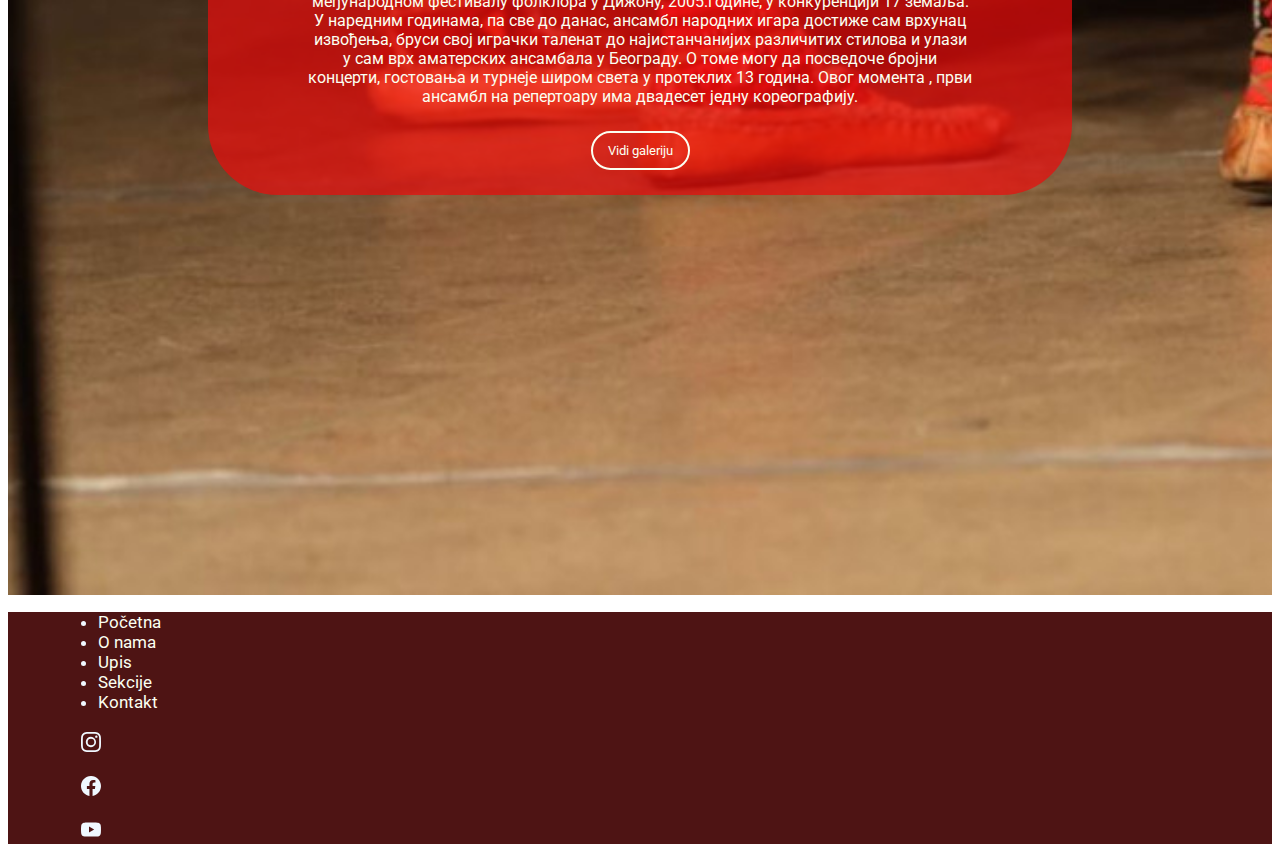
<file: Abrašević_sajt/onama.html>
<!DOCTYPE html>
<html lang="en">
<head>
    <meta charset="UTF-8">
    <meta http-equiv="X-UA-Compatible" content="IE=edge">
    <meta name="viewport" content="width=device-width, initial-scale=1.0">
    <link rel="preconnect" href="https://fonts.googleapis.com">
<link rel="preconnect" href="https://fonts.gstatic.com" crossorigin>
<link href="https://fonts.googleapis.com/css2?family=Roboto:wght@300;400;700&display=swap" rel="stylesheet">
    <link href="https://cdn.jsdelivr.net/npm/bootstrap@5.1.3/dist/css/bootstrap.min.css" rel="stylesheet" integrity="sha384-1BmE4kWBq78iYhFldvKuhfTAU6auU8tT94WrHftjDbrCEXSU1oBoqyl2QvZ6jIW3" crossorigin="anonymous">
    <link rel="stylesheet" href="style.css">
    <title>CTKU Kosta Abrašević/O Nama</title>
</head>
<body>
    <div class="onama" >
    
        <ul class="nav justify-content-end jezici ">
          <li class="nav-item ">
            <a class="nav-link active" aria-current="page" href="#">Ћирилица</a>
          </li>
          <li class="nav-item">
            <a class="nav-link" href="#">Latinica</a>
          </li>
          <li class="nav-item">
            <a class="nav-link" href="#">English</a>
          </li>
          
        </ul>
        
        <nav class="navbar sticky-top navbar-expand-lg navbar-dark">
          <div class="container-fluid">
            <a class="navbar-brand" href="#">CTKU Kosta <br> Abrašević</a>
            <button class="navbar-toggler" type="button" data-bs-toggle="collapse" data-bs-target="#navbarNav" aria-controls="navbarNav" aria-expanded="false" aria-label="Toggle navigation">
              <span class="navbar-toggler-icon"></span>
            </button>
            <div class="collapse navbar-collapse justify-content-end" id="navbarNav">
               <ul class="navbar-nav justify-content-end lista">
                <li class="nav-item">
                  <a class="nav-link active" aria-current="page" href="index.html">Početna</a>
                </li>
              
                <li class="nav-item">
                  <a class="nav-link" href="onama.html">O Nama</a>
                </li>
                <li class="nav-item dropdown pad">
                  <a class="nav-link dropdown-toggle" href="#" id="navbarDropdownMenuLink" role="button" data-bs-toggle="dropdown" aria-expanded="false">
                    Sekcije
                  </a>
                  <ul class="dropdown-menu padajuci " aria-labelledby="navbarDropdownMenuLink">
                    <li><a class="dropdown-item stvar" href="folklor.html">Folklor</a></li>
                    <li><a class="dropdown-item stvar" href="orkestar.html">Narodni orkestar</a></li>
                    <li><a class="dropdown-item stvar" href="pevacka.html">Pevačka grupa</a></li>
                  </ul>
                </li>
                <li class="nav-item">
                  <a class="nav-link" href="#">Upis</a>
                </li>
                <li class="nav-item">
                  <a class="nav-link ">Kontakt</a>
                </li>
               </ul>
            </div>
          </div>
        </nav>
   
 <div class="row">
  
  <div class="col-sm-12 col-lg-9 deonama">
    
    <h2>O Nama</h2>
    
   
    <img class="slika" src="slike/MI.jpg" alt=""> 
       
       
     
     <p> КУД “Димитрије Котуровић”,основан је 12.11.1967. као наставак раније основаних КУД-ова на територији Раковице (“Радоје Дакић” и “21. мај”), а такође и као фузија културно уметничких група и секција по радним организацијама и школама.
Пресудну улогу у формирању друштва имала је група ентузијаста, заљубљеника у песму, игру, глуму и дружење, на челу са Милошем Кићевићем, који постаје и први председник друштва. За првог уметничког руководиоца именован је Слободан Прокић. Окупљањем ансамбла, сачињеног од младих људи, пуних ентузијазма, развијеног слуха и осећаја за ритам, извесног претходног искуства у бављењу народном игром и формирањем народног оркестра под уметничким водством Ђорђа Васића, члана Београдске филхармоније, друштво је почело са радом. У програмском смислу, Котуровић се опредељује за еминентне ауторе, као сто су: Бранко Марковић и Данило Србљановић, да би врло брзо репертоару биле придодате кореографије тадашњег уметничког руководиоца Слободана Прокића. Године 1968. је уследио и први наступ фолклорног ансамбла у сали Дома културе Раковица, а исте године ансамбл одлази и на прво инострано гостовање у Италију.Паралелно са оснивањем ансамбла народних игара и народног оркестра, основане су и друге секције друштва које су од самог старта бележиле живу активност и које су у протеклом периоду постигле  значајне резултате. КОТ театар бележи бројне премијере, као и награде, а ликовна секција, која је радила у првој деценији од оснивања, постизала је запажене резултате на ликовним колонијама и изложбама. Хор друштва радио је са изузетним успехом до 1989. године, најпре као мешовити, а потом девојачки. Након бројних
наступа у земљи, постигавши висок ниво интерпретацијеи обогативши свој репертоар,
ансамбл је кренуо у свет.Уследиле су бројне иностране турнеје:
Италија, Немачка, Француска, Либија, Аустрија, Грчка, Швајцарска,
Чехословачка, Румунија, Украјина, Турска итд. <br>
Доласком Андрије Караклајића на место уметничког руководиоца и уметничког директора куће 2002. године, оформљен је потпуно нов, млад и изузетно перспективан, уметнички тим за рад са играчима. Успоставља се општи систем васпитно-едукативног карактера који се примењује на најмлађе групе, што доводи до изузетних резултата, који се годинама нижу. Оснива се и секција традиционалног певања, са којом долазе да раде еминентни етномузиколози. У периоду од само три године ансамбл постаје компактан колектив са израженим могућностима и квалитетом сценског приказивања. Као резултат таквог рада и посвећености стигла су и признања, најпре као пласман међу десет ансамбала прве категорије на еминетном фестивалу “Аматери своме граду” у  Београду, а затим као круна свеукупног  рада, долази и највећи успех, златна медаља на најстаријем и најпрестижнијем међународном фестивалу фолклора у Дижону, 2005.године, у конкуренцији 17 земаља. У наредним годинама, па све до данас, ансамбл народних игара достиже сам врхунац извођења, бруси свој играчки таленат до најистанчанијих различитих стилова и улази у сам врх аматерских ансамбала у Београду. О томе могу да посведоче бројни концерти, гостовања и турнеје широм света у протеклих 13 година. Овог момента , први ансамбл на репертоару има двадесет једну кореографију.

</p>

<button class="dugmeo"><a href="galerija.html">Vidi galeriju</a></button>


  </div>

       </div>
 </div>
    
    
    
    
        
   
    
    
    
    
    
    
    
    
    
    
    
    
    
    
    
    
    
    
    
    
    
    
    
    
    
    
    
    
    
    
    
    
    
    
    
    
    
    
    
    
    
    
    
    
    
    <footer>
        <div class="row donjanav">
           <div class="col-lg-6 col-sm-12">
            <ul class="nav futer">
              <li class="nav-item">
                <a class="nav-link active" aria-current="page" href="#">Početna</a>
              </li>
              <li class="nav-item">
                <a class="nav-link" href="#">O nama</a>
              </li>
              <li class="nav-item">
                <a class="nav-link" href="#">Upis</a>
              </li>
              <li class="nav-item">
                <a class="nav-link ">Sekcije</a> 
              </li>
              <li class="nav-item">
                <a class="nav-link">Kontakt</a>
              </li>
            </ul>
            <div >
              <div class="row ikonice"><p class="col-1"><svg xmlns="http://www.w3.org/2000/svg" width="20" height="20" fill="currentColor" class="bi bi-instagram" viewBox="0 0 16 16">
                <path d="M8 0C5.829 0 5.556.01 4.703.048 3.85.088 3.269.222 2.76.42a3.917 3.917 0 0 0-1.417.923A3.927 3.927 0 0 0 .42 2.76C.222 3.268.087 3.85.048 4.7.01 5.555 0 5.827 0 8.001c0 2.172.01 2.444.048 3.297.04.852.174 1.433.372 1.942.205.526.478.972.923 1.417.444.445.89.719 1.416.923.51.198 1.09.333 1.942.372C5.555 15.99 5.827 16 8 16s2.444-.01 3.298-.048c.851-.04 1.434-.174 1.943-.372a3.916 3.916 0 0 0 1.416-.923c.445-.445.718-.891.923-1.417.197-.509.332-1.09.372-1.942C15.99 10.445 16 10.173 16 8s-.01-2.445-.048-3.299c-.04-.851-.175-1.433-.372-1.941a3.926 3.926 0 0 0-.923-1.417A3.911 3.911 0 0 0 13.24.42c-.51-.198-1.092-.333-1.943-.372C10.443.01 10.172 0 7.998 0h.003zm-.717 1.442h.718c2.136 0 2.389.007 3.232.046.78.035 1.204.166 1.486.275.373.145.64.319.92.599.28.28.453.546.598.92.11.281.24.705.275 1.485.039.843.047 1.096.047 3.231s-.008 2.389-.047 3.232c-.035.78-.166 1.203-.275 1.485a2.47 2.47 0 0 1-.599.919c-.28.28-.546.453-.92.598-.28.11-.704.24-1.485.276-.843.038-1.096.047-3.232.047s-2.39-.009-3.233-.047c-.78-.036-1.203-.166-1.485-.276a2.478 2.478 0 0 1-.92-.598 2.48 2.48 0 0 1-.6-.92c-.109-.281-.24-.705-.275-1.485-.038-.843-.046-1.096-.046-3.233 0-2.136.008-2.388.046-3.231.036-.78.166-1.204.276-1.486.145-.373.319-.64.599-.92.28-.28.546-.453.92-.598.282-.11.705-.24 1.485-.276.738-.034 1.024-.044 2.515-.045v.002zm4.988 1.328a.96.96 0 1 0 0 1.92.96.96 0 0 0 0-1.92zm-4.27 1.122a4.109 4.109 0 1 0 0 8.217 4.109 4.109 0 0 0 0-8.217zm0 1.441a2.667 2.667 0 1 1 0 5.334 2.667 2.667 0 0 1 0-5.334z"/>
              </svg></p><p class="col-1"><svg xmlns="http://www.w3.org/2000/svg" width="20" height="20" fill="currentColor" class="bi bi-facebook" viewBox="0 0 16 16">
                <path d="M16 8.049c0-4.446-3.582-8.05-8-8.05C3.58 0-.002 3.603-.002 8.05c0 4.017 2.926 7.347 6.75 7.951v-5.625h-2.03V8.05H6.75V6.275c0-2.017 1.195-3.131 3.022-3.131.876 0 1.791.157 1.791.157v1.98h-1.009c-.993 0-1.303.621-1.303 1.258v1.51h2.218l-.354 2.326H9.25V16c3.824-.604 6.75-3.934 6.75-7.951z"/>
              </svg></p><p class="col-1"><svg xmlns="http://www.w3.org/2000/svg" width="20" height="20" fill="currentColor" class="bi bi-youtube" viewBox="0 0 16 16">
                <path d="M8.051 1.999h.089c.822.003 4.987.033 6.11.335a2.01 2.01 0 0 1 1.415 1.42c.101.38.172.883.22 1.402l.01.104.022.26.008.104c.065.914.073 1.77.074 1.957v.075c-.001.194-.01 1.108-.082 2.06l-.008.105-.009.104c-.05.572-.124 1.14-.235 1.558a2.007 2.007 0 0 1-1.415 1.42c-1.16.312-5.569.334-6.18.335h-.142c-.309 0-1.587-.006-2.927-.052l-.17-.006-.087-.004-.171-.007-.171-.007c-1.11-.049-2.167-.128-2.654-.26a2.007 2.007 0 0 1-1.415-1.419c-.111-.417-.185-.986-.235-1.558L.09 9.82l-.008-.104A31.4 31.4 0 0 1 0 7.68v-.123c.002-.215.01-.958.064-1.778l.007-.103.003-.052.008-.104.022-.26.01-.104c.048-.519.119-1.023.22-1.402a2.007 2.007 0 0 1 1.415-1.42c.487-.13 1.544-.21 2.654-.26l.17-.007.172-.006.086-.003.171-.007A99.788 99.788 0 0 1 7.858 2h.193zM6.4 5.209v4.818l4.157-2.408L6.4 5.209z"/>
              </svg></p></div>
            </div>
            </div>
          
             
             
         </div>
        
    </footer>
    <script src="https://cdn.jsdelivr.net/npm/bootstrap@5.1.3/dist/js/bootstrap.bundle.min.js" integrity="sha384-ka7Sk0Gln4gmtz2MlQnikT1wXgYsOg+OMhuP+IlRH9sENBO0LRn5q+8nbTov4+1p" crossorigin="anonymous"></script>

</body>
</html>
</file>
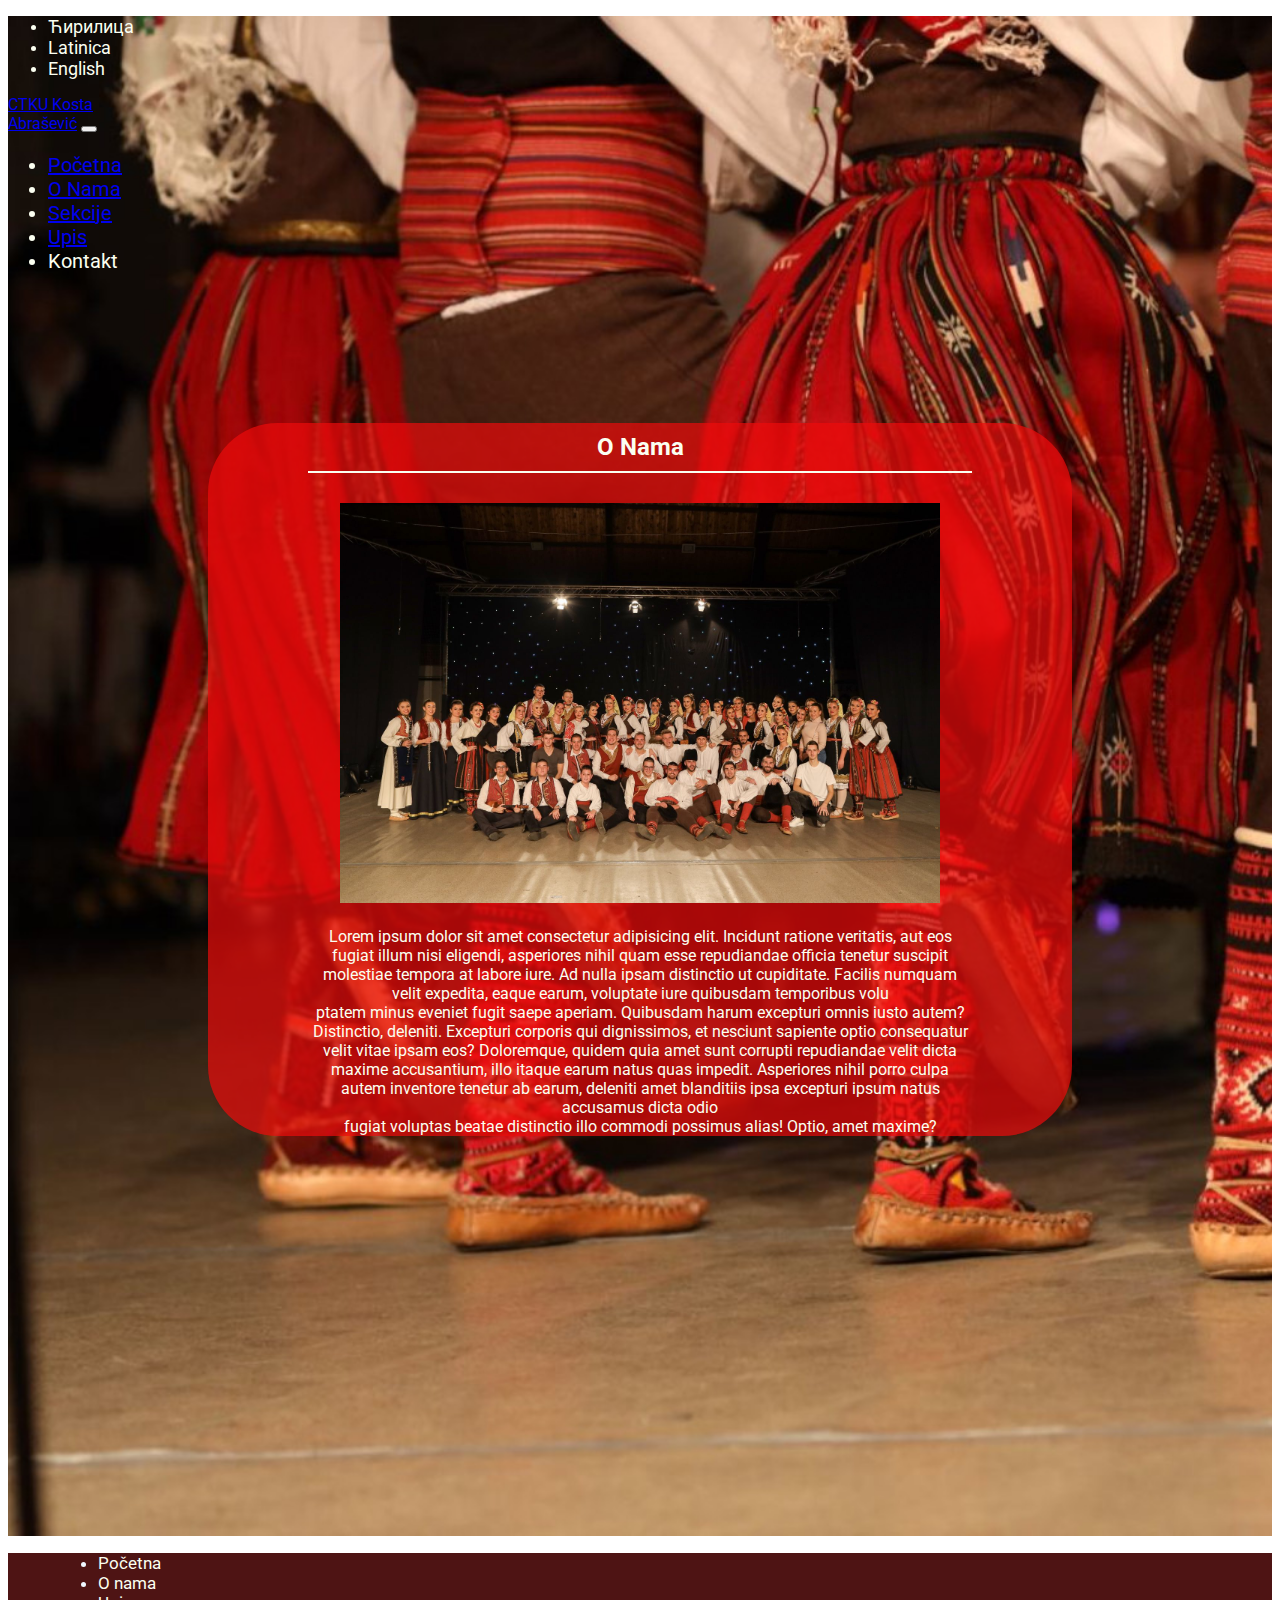
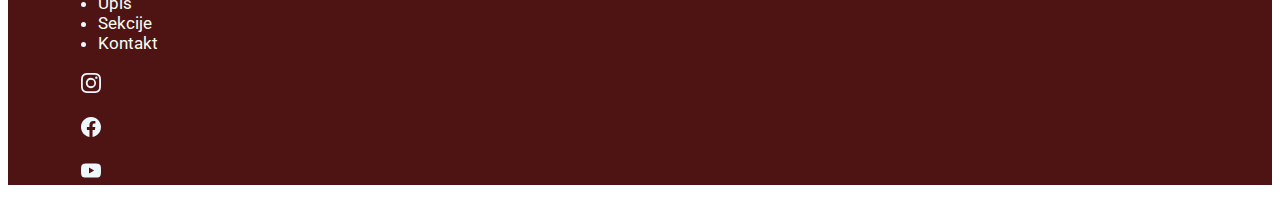
<file: Abrašević_sajt/orkestar.html>
<!DOCTYPE html>
<html lang="en">
<head>
    <meta charset="UTF-8">
    <meta http-equiv="X-UA-Compatible" content="IE=edge">
    <meta name="viewport" content="width=device-width, initial-scale=1.0">
    <link rel="preconnect" href="https://fonts.googleapis.com">
<link rel="preconnect" href="https://fonts.gstatic.com" crossorigin>
<link href="https://fonts.googleapis.com/css2?family=Roboto:wght@300;400;700&display=swap" rel="stylesheet">
    <link href="https://cdn.jsdelivr.net/npm/bootstrap@5.1.3/dist/css/bootstrap.min.css" rel="stylesheet" integrity="sha384-1BmE4kWBq78iYhFldvKuhfTAU6auU8tT94WrHftjDbrCEXSU1oBoqyl2QvZ6jIW3" crossorigin="anonymous">
    <link rel="stylesheet" href="style.css">
    <title>CTKU Kosta Abrašević/O Nama</title>
</head>
<body>
    <div class="onama" >
    
        <ul class="nav justify-content-end jezici ">
          <li class="nav-item ">
            <a class="nav-link active" aria-current="page" href="#">Ћирилица</a>
          </li>
          <li class="nav-item">
            <a class="nav-link" href="#">Latinica</a>
          </li>
          <li class="nav-item">
            <a class="nav-link" href="#">English</a>
          </li>
          
        </ul>
        
        <nav class="navbar sticky-top navbar-expand-md navbar-dark">
          <div class="container-fluid">
            <a class="navbar-brand" href="#">CTKU Kosta <br> Abrašević</a>
            <button class="navbar-toggler" type="button" data-bs-toggle="collapse" data-bs-target="#navbarNav" aria-controls="navbarNav" aria-expanded="false" aria-label="Toggle navigation">
              <span class="navbar-toggler-icon"></span>
            </button>
            <div class="collapse navbar-collapse justify-content-end" id="navbarNav">
               <ul class="navbar-nav justify-content-end lista">
                <li class="nav-item">
                  <a class="nav-link active" aria-current="page" href="index.html">Početna</a>
                </li>
              
                <li class="nav-item">
                  <a class="nav-link" href="onama.html">O Nama</a>
                </li>
                <li class="nav-item dropdown pad">
                  <a class="nav-link dropdown-toggle" href="#" id="navbarDropdownMenuLink" role="button" data-bs-toggle="dropdown" aria-expanded="false">
                    Sekcije
                  </a>
                  <ul class="dropdown-menu padajuci " aria-labelledby="navbarDropdownMenuLink">
                    <li><a class="dropdown-item stvar" href="folklor.html">Folklor</a></li>
                    <li><a class="dropdown-item stvar" href="orkestar.html">Narodni orkestar</a></li>
                    <li><a class="dropdown-item stvar" href="pevacka.html">Pevačka grupa</a></li>
                  </ul>
                </li>
                <li class="nav-item">
                  <a class="nav-link" href="#">Upis</a>
                </li>
                <li class="nav-item">
                  <a class="nav-link ">Kontakt</a>
                </li>
               </ul>
            </div>
          </div>
        </nav>
   
   <div class="deonama">
    
     <h2>O Nama</h2>
     
    
      
        
        <img class="slika" src="slike/MI.jpg" alt=""> 
      
      <p> Lorem ipsum dolor sit amet consectetur adipisicing elit. Incidunt ratione veritatis, aut eos fugiat illum nisi eligendi, asperiores nihil quam esse repudiandae officia tenetur suscipit molestiae tempora at labore iure.
      Ad nulla ipsam distinctio ut cupiditate. Facilis numquam velit expedita, eaque earum, voluptate iure quibusdam temporibus volu <br> ptatem minus eveniet fugit saepe aperiam. Quibusdam harum excepturi omnis iusto autem? Distinctio, deleniti.
      Excepturi corporis qui dignissimos, et nesciunt sapiente optio consequatur velit vitae ipsam eos? Doloremque, quidem quia amet sunt corrupti repudiandae velit dicta maxime accusantium, illo itaque earum natus quas impedit.
      Asperiores nihil porro culpa autem inventore tenetur ab earum, deleniti amet blanditiis ipsa excepturi ipsum natus accusamus dicta odio <br> fugiat voluptas beatae distinctio illo commodi possimus alias! Optio, amet maxime?
</p>



   </div>

        </div>
    
    
    
    
        
   
    
    
    
    
    
    
    
    
    
    
    
    
    
    
    
    
    
    
    
    
    
    
    
    
    
    
    
    
    
    
    
    
    
    
    
    
    
    
    
    
    
    
    
    
    
    <footer>
        <div class="row donjanav">
           <div class="col-lg-6 col-sm-12">
            <ul class="nav futer">
              <li class="nav-item">
                <a class="nav-link active" aria-current="page" href="#">Početna</a>
              </li>
              <li class="nav-item">
                <a class="nav-link" href="#">O nama</a>
              </li>
              <li class="nav-item">
                <a class="nav-link" href="#">Upis</a>
              </li>
              <li class="nav-item">
                <a class="nav-link ">Sekcije</a> 
              </li>
              <li class="nav-item">
                <a class="nav-link">Kontakt</a>
              </li>
            </ul>
            <div >
              <div class="row ikonice"><p class="col-1"><svg xmlns="http://www.w3.org/2000/svg" width="20" height="20" fill="currentColor" class="bi bi-instagram" viewBox="0 0 16 16">
                <path d="M8 0C5.829 0 5.556.01 4.703.048 3.85.088 3.269.222 2.76.42a3.917 3.917 0 0 0-1.417.923A3.927 3.927 0 0 0 .42 2.76C.222 3.268.087 3.85.048 4.7.01 5.555 0 5.827 0 8.001c0 2.172.01 2.444.048 3.297.04.852.174 1.433.372 1.942.205.526.478.972.923 1.417.444.445.89.719 1.416.923.51.198 1.09.333 1.942.372C5.555 15.99 5.827 16 8 16s2.444-.01 3.298-.048c.851-.04 1.434-.174 1.943-.372a3.916 3.916 0 0 0 1.416-.923c.445-.445.718-.891.923-1.417.197-.509.332-1.09.372-1.942C15.99 10.445 16 10.173 16 8s-.01-2.445-.048-3.299c-.04-.851-.175-1.433-.372-1.941a3.926 3.926 0 0 0-.923-1.417A3.911 3.911 0 0 0 13.24.42c-.51-.198-1.092-.333-1.943-.372C10.443.01 10.172 0 7.998 0h.003zm-.717 1.442h.718c2.136 0 2.389.007 3.232.046.78.035 1.204.166 1.486.275.373.145.64.319.92.599.28.28.453.546.598.92.11.281.24.705.275 1.485.039.843.047 1.096.047 3.231s-.008 2.389-.047 3.232c-.035.78-.166 1.203-.275 1.485a2.47 2.47 0 0 1-.599.919c-.28.28-.546.453-.92.598-.28.11-.704.24-1.485.276-.843.038-1.096.047-3.232.047s-2.39-.009-3.233-.047c-.78-.036-1.203-.166-1.485-.276a2.478 2.478 0 0 1-.92-.598 2.48 2.48 0 0 1-.6-.92c-.109-.281-.24-.705-.275-1.485-.038-.843-.046-1.096-.046-3.233 0-2.136.008-2.388.046-3.231.036-.78.166-1.204.276-1.486.145-.373.319-.64.599-.92.28-.28.546-.453.92-.598.282-.11.705-.24 1.485-.276.738-.034 1.024-.044 2.515-.045v.002zm4.988 1.328a.96.96 0 1 0 0 1.92.96.96 0 0 0 0-1.92zm-4.27 1.122a4.109 4.109 0 1 0 0 8.217 4.109 4.109 0 0 0 0-8.217zm0 1.441a2.667 2.667 0 1 1 0 5.334 2.667 2.667 0 0 1 0-5.334z"/>
              </svg></p><p class="col-1"><svg xmlns="http://www.w3.org/2000/svg" width="20" height="20" fill="currentColor" class="bi bi-facebook" viewBox="0 0 16 16">
                <path d="M16 8.049c0-4.446-3.582-8.05-8-8.05C3.58 0-.002 3.603-.002 8.05c0 4.017 2.926 7.347 6.75 7.951v-5.625h-2.03V8.05H6.75V6.275c0-2.017 1.195-3.131 3.022-3.131.876 0 1.791.157 1.791.157v1.98h-1.009c-.993 0-1.303.621-1.303 1.258v1.51h2.218l-.354 2.326H9.25V16c3.824-.604 6.75-3.934 6.75-7.951z"/>
              </svg></p><p class="col-1"><svg xmlns="http://www.w3.org/2000/svg" width="20" height="20" fill="currentColor" class="bi bi-youtube" viewBox="0 0 16 16">
                <path d="M8.051 1.999h.089c.822.003 4.987.033 6.11.335a2.01 2.01 0 0 1 1.415 1.42c.101.38.172.883.22 1.402l.01.104.022.26.008.104c.065.914.073 1.77.074 1.957v.075c-.001.194-.01 1.108-.082 2.06l-.008.105-.009.104c-.05.572-.124 1.14-.235 1.558a2.007 2.007 0 0 1-1.415 1.42c-1.16.312-5.569.334-6.18.335h-.142c-.309 0-1.587-.006-2.927-.052l-.17-.006-.087-.004-.171-.007-.171-.007c-1.11-.049-2.167-.128-2.654-.26a2.007 2.007 0 0 1-1.415-1.419c-.111-.417-.185-.986-.235-1.558L.09 9.82l-.008-.104A31.4 31.4 0 0 1 0 7.68v-.123c.002-.215.01-.958.064-1.778l.007-.103.003-.052.008-.104.022-.26.01-.104c.048-.519.119-1.023.22-1.402a2.007 2.007 0 0 1 1.415-1.42c.487-.13 1.544-.21 2.654-.26l.17-.007.172-.006.086-.003.171-.007A99.788 99.788 0 0 1 7.858 2h.193zM6.4 5.209v4.818l4.157-2.408L6.4 5.209z"/>
              </svg></p></div>
            </div>
            </div>
          
             
             
         </div>
        
    </footer>
    <script src="https://cdn.jsdelivr.net/npm/bootstrap@5.1.3/dist/js/bootstrap.bundle.min.js" integrity="sha384-ka7Sk0Gln4gmtz2MlQnikT1wXgYsOg+OMhuP+IlRH9sENBO0LRn5q+8nbTov4+1p" crossorigin="anonymous"></script>

</body>
</html>
</file>
<file: Abrašević_sajt/style.css>
* {
  font-family: "Roboto", sans-serif;
  
}
body {overflow-x:hidden;}
.lista {
  font-size: 20px;
 
}
.padajuci {
  display: none;
}

.pad:hover .padajuci {
  display: block;
}

.pocetak {
  background-image: url(slike/pozadinasajta.jpg);
  color: aliceblue;
  height: 1000px;

  background-size: cover;
}
.linija {
  background-color: rgba(78, 20, 20, 1);
  height: 200px;
}
.tekstgl h3 {
  font-size: 50px;
  text-transform: uppercase;
}
.tekstgl {
  font-size: 68px;
  padding-top: 200px;
  text-align: center;
}
.slikaonm {
  height: 600px;
  background-image: url(slike/onamapoc.jpg);
  background-size: cover;
}
.malonama {
  background-color: rgba(224, 38, 38, 1);
}
footer {
  background-color: rgba(78, 20, 20, 1);
  color: aliceblue;
}
body {
  color: rgba(251, 255, 241, 1);
}
.malonama h2 {
  text-align: center;
  text-transform: capitalize;
}
.malonama p {
  margin-top: 100px;
  font-size: 20px;
  text-align: center;
}
.jezici a {
  text-decoration: none;
  color: rgba(251, 255, 241, 1);
  text-decoration: none;
  margin-bottom: 0px;
  padding-bottom: 0px;
  font-size: 18px;
}
.tekst {
  margin-left: 25px;
  margin-right: 25px;
}
.jezici {
  margin-right: 50px;
}
.futer a {
  text-decoration: none;
  color: rgba(251, 255, 241, 1);
}
footer {
  font-size: 17px;
}
.donjanav {
  margin-left: 50px;
}
.ikonice {
  margin-left: 3px;
}
.dugmep a {
  text-decoration: none;
  color: rgba(251, 255, 241, 1);
}
.dugmep {
  background-color: transparent;
  padding: 10px 15px;
  border: 2px solid rgba(251, 255, 241, 1);
  float: right;
  border-radius: 40px;
  margin-top: 15px;
  margin-right: 45px;
  transition: 0.6s;
}
.dugmep:hover {
  background-color: rgba(78, 20, 20, 1);
  padding: 10px 25px;
  transition: ease-in 0.4s;
}
.onama {
  background-image: url(slike/pozadinasajta.jpg);
  background-size: cover;
  padding-bottom: 400px;
}
.deonama h2 {
  border-bottom: 2px solid;
  margin: 30px 100px;
  text-align: center;
  padding: 10px;
}
.deonama {
  background-color: rgba(237, 12, 12, 0.7);
  margin: 150px 200px 0 200px;
  text-align: center;
  border-radius: 70px;
}


.slika {
  height: 400px;
  width: 600px;
  max-width: 100%;
  height: auto;
}
.deonama p {
  font-size: 16px;
  margin: 20px 100px 0 100px;
}
.ikonice svg:hover {
  fill: darkblue;
}
.dugmeo a {
  text-decoration: none;
  color: rgba(251, 255, 241, 1);
}
.dugmeo {
  background-color: transparent;
  padding: 10px 15px;
  border: 2px solid rgba(251, 255, 241, 1);
  margin-top: 25px;
  border-radius: 40px;
  margin-bottom: 25px;

  transition: 0.6s;
}
.dugmeo:hover {
  background-color: rgba(78, 20, 20, 1);
  padding: 10px 25px;
  transition: ease-in 0.4s;
}
.slike {
  margin: 20px;
  transition: 0.4s;
  max-width: 100%;
  height: auto;
}
.slike:hover {
  padding: 15px 10px;
  transition: ease-in 0.3s;
}
@media  screen and (min-width: 320px) {
  
  
  .jezici a {
    font-size: 14px;
  }
  .ham {
    margin-right: 30px;
  }
  body {
    overflow-x: hidden;
    
  }
  .tekstgl h3 {
    font-size: 30px ;
  }

  .malonama p {
    font-size: 15px;
    margin-top: 20px;
  }
  .dugmep {
   margin: 5px 100px 15px 0px;

  }
  .pocetak {
    background-image: url(slike/pozadinasajta.jpg);
  }
  .ikonice p {
    margin: 20px;
  } 
  .deonama {
    margin: 0px;
    border-radius: 0px;
    background-color: rgba(237, 12, 12);
  }
  .deonama p {
    margin:50px;
    font-size: 14px;
    text-align: center;
  }
 
  
}
@media screen and (min-width: 760px)
{

  .tekstgl h3 {
    font-size: 50px ;}
    .malonama p {
      margin-top: 50px;
      font-size: 20px;
      text-align: center;}
      .jezici a {
        font-size: 18px;
      }
}
@media screen and (min-width: 900px)
{
  .malonama h2 {
    text-align: center;
    text-transform: capitalize;
  }
  .malonama p {
    margin-top: 100px;
    font-size: 20px;
    text-align: center;
  }
 
.dugmep {
  margin-top: 15px;
  margin-right: 45px;
}
.deonama {
  background-color: rgba(237, 12, 12, 0.7);
  margin: 150px 200px 0 200px;
  text-align: center;
  border-radius: 70px;
}


.slika {
  height: 400px;
  width: 600px;
  max-width: 100%;
  height: auto;
}
.deonama p {
  font-size: 16px;
  margin: 20px 100px 0 100px;
}
}
</file>
